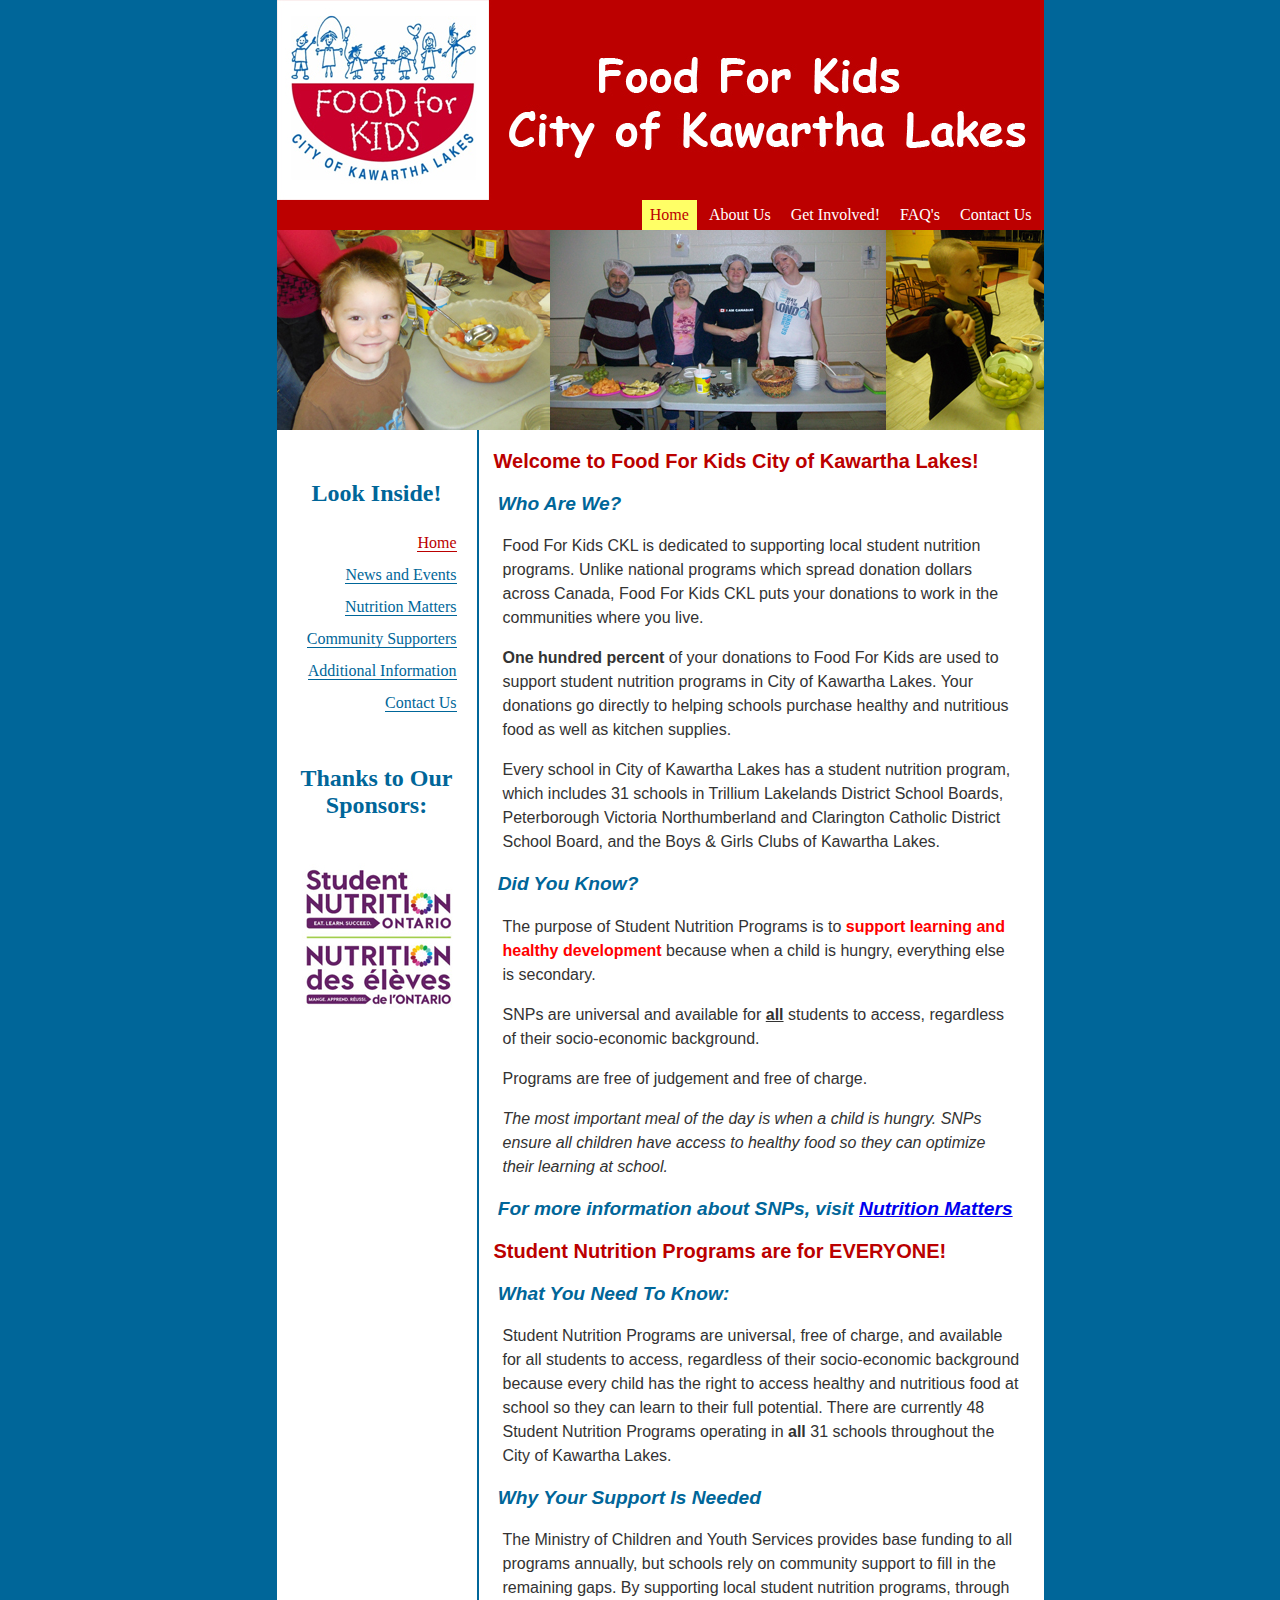
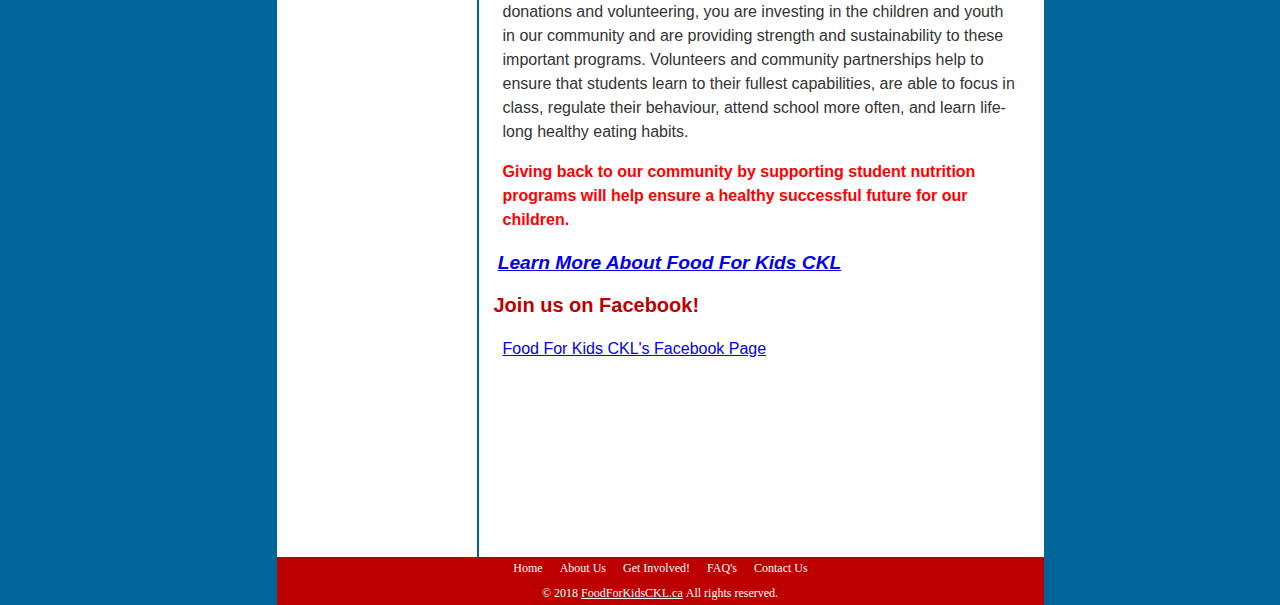
<file: index.html>
<!DOCTYPE html PUBLIC "-//W3C//DTD XHTML 1.0 Transitional//EN" "http://www.w3.org/TR/xhtml1/DTD/xhtml1-transitional.dtd">
<html xmlns="http://www.w3.org/1999/xhtml">
<head>
<meta http-equiv="Content-Type" content="text/html; charset=utf-8" />
<title>foodforkidsckl.ca</title>


<link href="main.css" rel="stylesheet" type="text/css" />

</head>

<body>
	<div id="container">
    <div id="FFKLogo"><img src="_images/Banner_767pxWide.jpg" alt="FoodForKidsLogo" width="767" height="200" /></div>
    
    <div id="nav">
    <ul>
    	<li><a href="ContactUs.htm">Contact Us</a></li> 
        <li><a href="FAQs.htm">FAQ's</a></li>
        <li><a href="HowToGetInvolved.htm">Get Involved!</a></li>
        <li><a href="AboutUs.htm">About Us</a></li>
    	<li><a href="index.html" class="current">Home</a></li>
        </ul>
</div>

<div id="pictures">

<SCRIPT LANGUAGE="Javascript"  type="text/javascript">  
// -->
                      function image() {  
};

image = new image();
number = 0;

// imageArray
					image[number++] = "<img src='_images/EatingKids_01.jpg' alt=' Reload page to see another image.' border='0' width='767' height='200'>"
					image[number++] = "<img src='_images/EatingKids_02.jpg' alt=' Reload page to see another image.' border='0' width='767' height='200'>"
					image[number++] = "<img src='_images/EatingKids_03.jpg' alt=' Reload page to see another image.' border='0' width='767' height='200'>"
					image[number++] = "<img src='_images/EatingKids_04.jpg' alt=' Reload page to see another image.' border='0' width='767' height='200'>"
					image[number++] = "<img src='_images/EatingKids_05.jpg' alt=' Reload page to see another image.' border='0' width='767' height='200'>"
					image[number++] = "<img src='_images/EatingKids_06.jpg' alt=' Reload page to see another image.' border='0' width='767' height='200'>"
					image[number++] = "<img src='_images/EatingKids_07.jpg' alt=' Reload page to see another image.' border='0' width='767' height='200'>"
					
// keep adding items here...

increment = Math.floor(Math.random() * number);

document.write(image[increment]);

// --></SCRIPT>
</div>

        <div id="sidebar" class="Index">
        	<h1>Look Inside!</h1>
            	<ul>
                	<li><a href="index.html" class="current">Home</a></li>
                    <li><a href="NewsEventsList.htm">News and Events</a></li>
                    <li><a href="NutritionMatters.htm">Nutrition Matters</a></li>
                    <li><a href="CommunitySupporters.htm">Community Supporters</a></li>
                    <li><a href="AdditionalInformation.htm">Additional Information</a></li>
                    <li><a href="ContactUs.htm">Contact Us</a></li>
				</ul>
                <br />
            <h2>Thanks to Our Sponsors:</h2>
            <div id="SponsorsLogos"><img src="_images/Sponsors_whitebackground.jpg" alt="FoodForKidsLogoSmall" width="200" height="200" /></div>
		</div><!--end#sidebar-->   

                                   
      <div id="mainContent" class="Index">
        <h1>Welcome to Food For Kids City of Kawartha Lakes!</h1>
            <h2>Who Are We?</h2>
            	<p>Food For Kids CKL is dedicated to supporting local student nutrition programs.  Unlike national programs which spread donation dollars across Canada, Food For Kids CKL puts your donations to work in the communities where you live.</p>  
                <p><b>One hundred percent</b> of your donations to Food For Kids are used to support student nutrition programs in City of Kawartha Lakes.  Your donations go directly to helping schools purchase healthy and nutritious food as well as kitchen supplies.</p>
                <p>Every school in City of Kawartha Lakes has a student nutrition program, which includes 31 schools in Trillium Lakelands District School Boards, Peterborough Victoria Northumberland and Clarington Catholic District School Board, and the Boys &amp; Girls Clubs of Kawartha Lakes.</p>
         
        	<h2>Did You Know?</h2>
            	<p>The purpose of Student Nutrition Programs is to <b><span style="color:red"> support learning and healthy development</span></b> because when a child is hungry, everything else is secondary.</p>
                <p>SNPs are universal and available for <b><u>all</u></b> students to access, regardless of their socio-economic background.</p>
                <p>Programs are free of judgement and free of charge.</p>
                <p><i>The most important meal of the day is when a child is hungry.  SNPs ensure all children have access to healthy food so they can optimize their learning at school.</i></p>
            <h2>For more information about SNPs, visit <a href="NutritionMatters.htm">Nutrition Matters</a></h2>
                
        	
            
        <h1>Student Nutrition Programs are for EVERYONE!</h1>
            <h2>What You Need To Know:</h2>
            	<p>Student Nutrition Programs are universal, free of charge, and available for all students to access, regardless of their socio-economic background because every child has the right to access healthy and nutritious food at school so they can learn to their full potential.  There are currently 48 Student Nutrition Programs operating in <strong>all</strong> 31 schools throughout the City of Kawartha Lakes.</p>  
          	<h2>Why Your Support Is Needed</h2>
       	<p>The Ministry of Children and Youth Services provides base funding to all programs annually, but schools rely on community support to fill in the remaining gaps.  By supporting local student nutrition programs, through donations and volunteering, you are investing in the children and youth in our community and are providing strength and sustainability to these important programs.  Volunteers and community partnerships help to ensure that students learn to their fullest capabilities, are able to focus in class, regulate their behaviour, attend school more often, and learn life-long healthy eating habits.
</p><p><strong><span style="color:red">Giving back to our community by supporting student nutrition programs will help ensure a healthy successful future for our children.</span></strong></p>  
  

<h2><a href="AboutUs.htm">Learn More About Food For Kids CKL</a></h2>
              
              <h1>Join us on Facebook!</h1>
              <p><a href="http://www.facebook.com/foodforkids.ckl" target="_blank">Food For Kids CKL's Facebook Page</a></p>
                <br />
                  <br />
                    <br />
                      <br />
                        <br />  <br />
                          <br />
                            <br />
                              <br />
           
     <br />


           
           
           
                                    
		</div>  <!--end#mainContent-->    
   
        <div id="footer">
        <ul>
            <li><a href="index.html" class="current">Home</a></li>
            <li><a href="AboutUs.htm">About Us</a></li>
            <li><a href="HowToGetInvolved.htm">Get Involved!</a></li>
            <li><a href="FAQs.htm">FAQ's</a></li>
            <li><a href="ContactUs.htm">Contact Us</a></li>   	 		
        </ul>
             
          	<br />&copy; 2018 <a style="color:#ffffff" href="foodforkidsckl.ca">FoodForKidsCKL.ca</a>&nbsp;All rights reserved.
	</div>
	</div>  <!-- end#container-->            
</body>
</html>
</file>
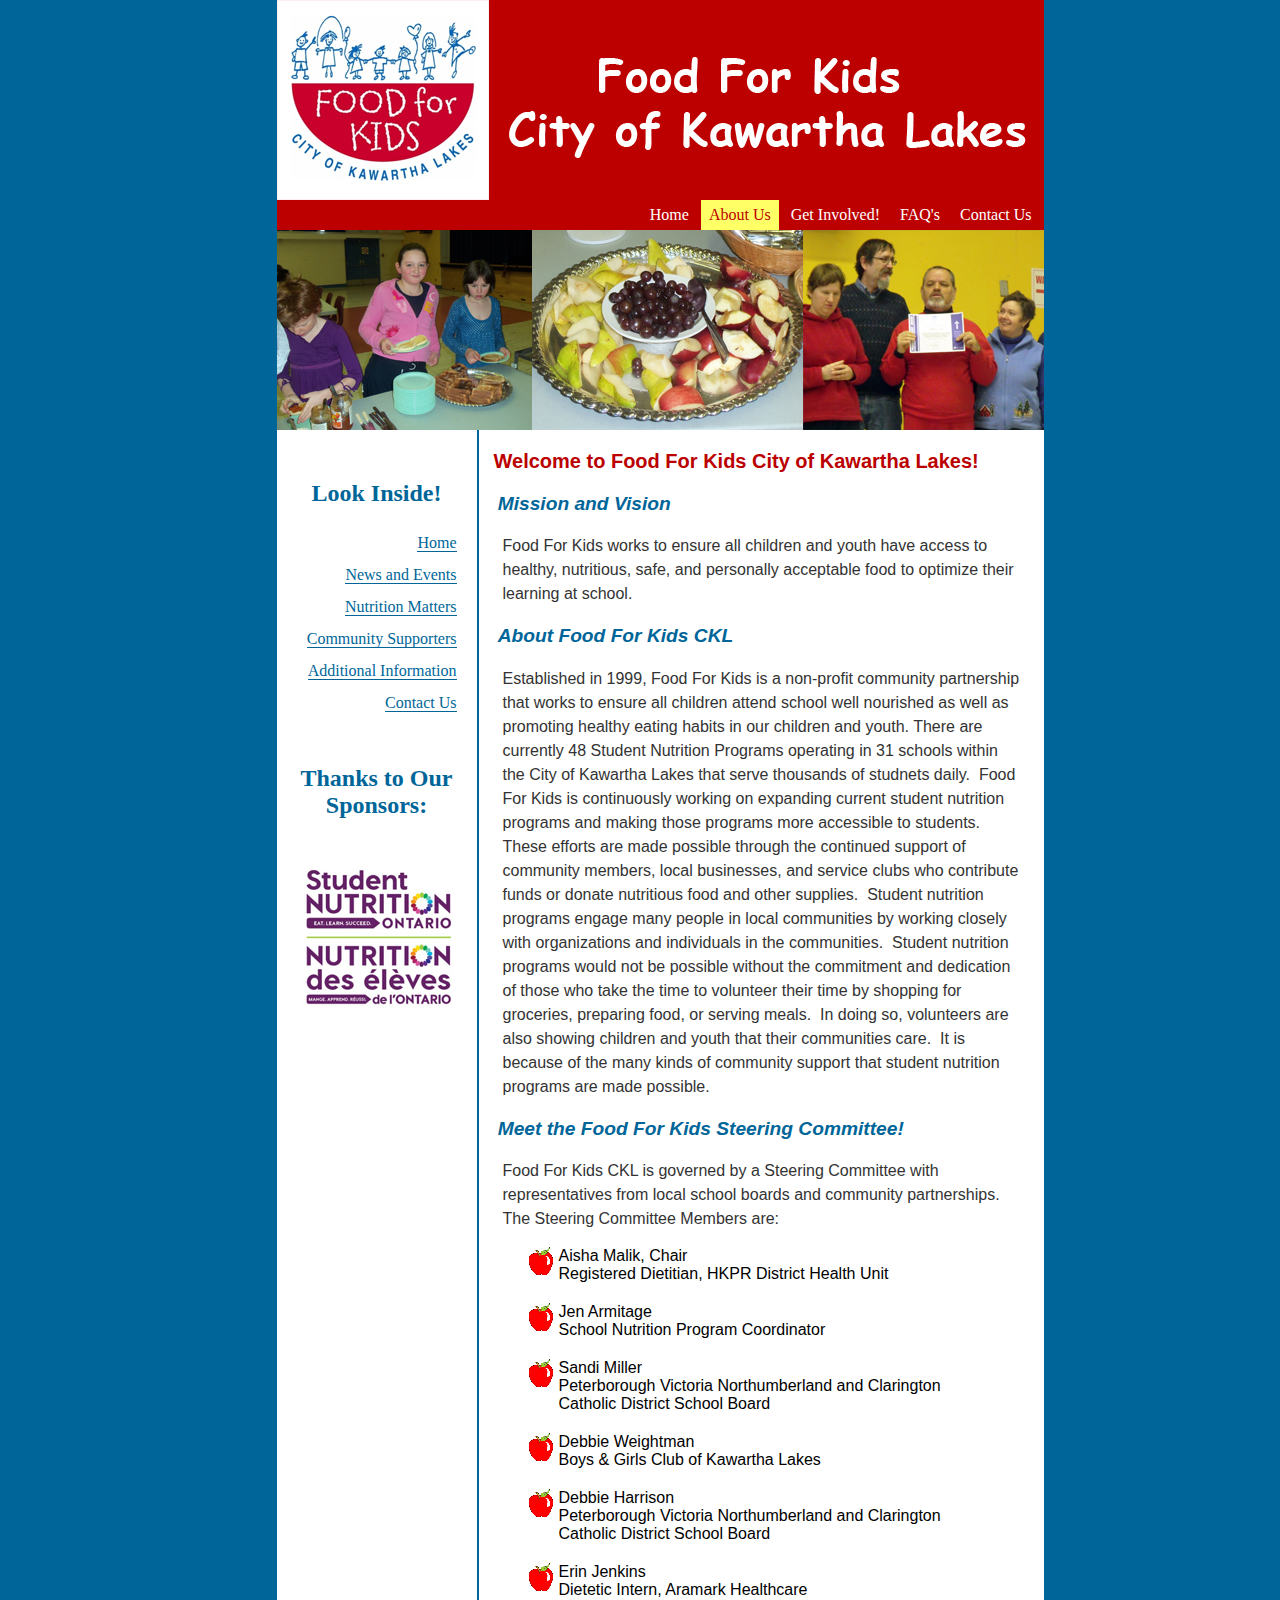
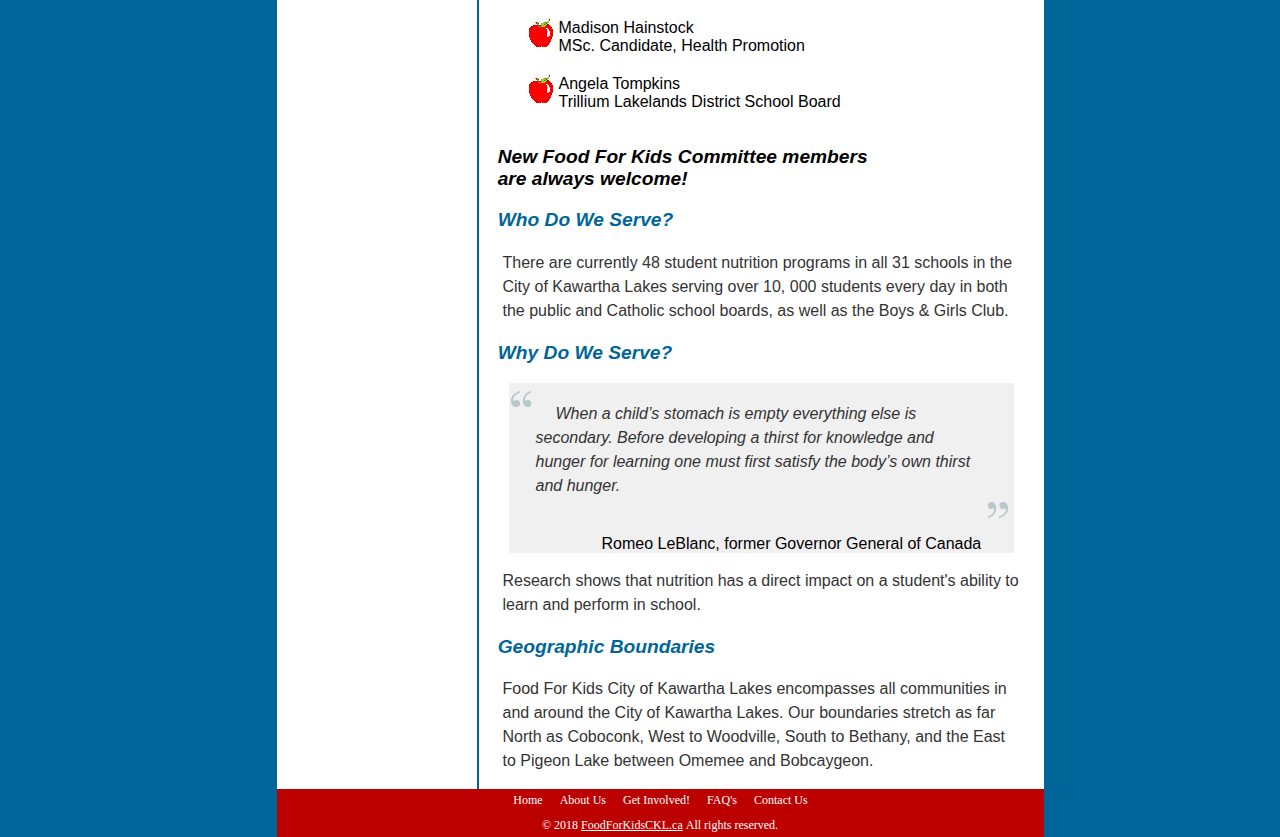
<file: AboutUs.htm>
﻿<!DOCTYPE html PUBLIC "-//W3C//DTD XHTML 1.0 Transitional//EN" "http://www.w3.org/TR/xhtml1/DTD/xhtml1-transitional.dtd">
<html xmlns="http://www.w3.org/1999/xhtml">
<head>
<meta http-equiv="Content-Type" content="text/html; charset=utf-8" />
<title>foodforkidsckl.ca</title>


<link href="main.css" rel="stylesheet" type="text/css" />

</head>

<body>
	<div id="container">
    <div id="FFKLogo"><img src="_images/Banner_767pxWide.jpg" alt="FoodForKidsLogo" width="767" height="200" /></div>
    
    <div id="nav">
    <ul>
    	<li><a href="ContactUs.htm">Contact Us</a></li> 
        <li><a href="FAQs.htm">FAQ's</a></li>
        <li><a href="HowToGetInvolved.htm">Get Involved!</a></li>
        <li><a href="AboutUs.htm" class="current">About Us</a></li>
    	<li><a href="index.html">Home</a></li>
        </ul>
</div>
<div id="pictures">

<SCRIPT LANGUAGE="Javascript"  type="text/javascript">  
// -->
                      function image() {  
};

image = new image();
number = 0;

// imageArray
					image[number++] = "<img src='_images/EatingKids_01.jpg' alt=' Reload page to see another image.' border='0' width='767' height='200'>"
					image[number++] = "<img src='_images/EatingKids_02.jpg' alt=' Reload page to see another image.' border='0' width='767' height='200'>"
					image[number++] = "<img src='_images/EatingKids_03.jpg' alt=' Reload page to see another image.' border='0' width='767' height='200'>"
					image[number++] = "<img src='_images/EatingKids_04.jpg' alt=' Reload page to see another image.' border='0' width='767' height='200'>"
					image[number++] = "<img src='_images/EatingKids_05.jpg' alt=' Reload page to see another image.' border='0' width='767' height='200'>"
					image[number++] = "<img src='_images/EatingKids_06.jpg' alt=' Reload page to see another image.' border='0' width='767' height='200'>"
					image[number++] = "<img src='_images/EatingKids_07.jpg' alt=' Reload page to see another image.' border='0' width='767' height='200'>"
					

// keep adding items here...

increment = Math.floor(Math.random() * number);

document.write(image[increment]);

// --></SCRIPT>
</div>

        <div id="sidebar" class="AboutUs">
        	<h1>Look Inside!</h1>
            	<ul>
                	<li><a href="index.html">Home</a></li>
                    <li><a href="NewsEventsList.htm">News and Events</a></li>
                    <li><a href="NutritionMatters.htm">Nutrition Matters</a></li>
                    <li><a href="CommunitySupporters.htm">Community Supporters</a></li>
                    <li><a href="AdditionalInformation.htm">Additional Information</a></li>
                    <li><a href="ContactUs.htm">Contact Us</a></li>
				</ul>
                <br />
            <h2>Thanks to Our Sponsors:</h2>
            <div id="SponsorsLogos"><img src="_images/Sponsors_whitebackground.jpg" alt="FoodForKidsLogoSmall" width="200" height="200" /></div>
		</div><!--end#sidebar-->                                                
        <div id="mainContent" class="AboutUs">
        	<h1>Welcome to Food For Kids City of Kawartha Lakes!</h1>
                        <h2>Mission and Vision</h2>
            <p>Food For Kids works to ensure all children and youth have access to healthy, nutritious, safe, and personally acceptable food to optimize their learning at school.</p>
            <h2>About Food For Kids CKL</h2>
            	<p>Established in 1999, Food For Kids is a non-profit community   partnership that works to ensure  all children attend school well   nourished as well as promoting healthy eating  habits in our children   and youth.  There are currently 48 Student Nutrition Programs operating in 31 schools within the City of Kawartha Lakes that serve thousands of studnets daily.  Food  For Kids is continuously working on expanding current   student nutrition  programs and making those programs more accessible to   students.  These efforts are made possible through the  continued   support of community  members, local businesses, and service clubs who   contribute funds or donate  nutritious food and other supplies.  Student   nutrition  programs engage many people in local communities by working   closely with  organizations and individuals in the communities.  Student   nutrition programs would not be  possible without the commitment and   dedication of those who take the time to  volunteer their time by   shopping for groceries, preparing food, or serving  meals.  In doing so,   volunteers are also  showing children and youth that their communities   care.  It is because of the many kinds of community  support that   student nutrition programs are made possible.</p>
            
            <h2>Meet the Food For Kids Steering Committee!</h2>
            <p>Food For Kids CKL is governed by a Steering Committee with representatives
from local school boards and community partnerships.  The Steering Committee Members are:</p>

		<div id="CommunityMembers"> <!-- Must Manually Change height in main.css-->
            <ul>
            	<li>Aisha Malik, Chair<br />Registered Dietitian, HKPR District Health Unit</li>
                <li>Jen Armitage<br />School Nutrition Program Coordinator</li>
                
                <li>Sandi Miller<br />Peterborough Victoria Northumberland and Clarington<br />Catholic District School Board</li>
                <li>Debbie Weightman<br />Boys &amp; Girls Club of Kawartha Lakes</li>
                <li>Debbie Harrison<br />Peterborough Victoria Northumberland and Clarington<br />Catholic District School Board</li>
                <li>Erin Jenkins<br />Dietetic Intern, Aramark Healthcare</li>
                <li>Madison Hainstock<br />MSc. Candidate, Health Promotion</li>
		<li>Angela Tompkins<br />Trillium Lakelands District School Board</li>
            </ul>
       	 </div>
         	<h3>New Food For Kids Committee members <br />are always welcome!</h3>
           
            <h2>Who Do We Serve?</h2>
    			<p>There are currently 48 student nutrition programs in all 31 schools in the City of Kawartha Lakes serving over 10, 000 students  every day in both the public and Catholic school boards, as well as the Boys  &amp; Girls Club.</p>
            <h2>Why Do We Serve?</h2>
                <blockquote>
      				<p>When a child&rsquo;s stomach is empty everything else   is  secondary. Before developing a thirst for knowledge and hunger for   learning one  must first satisfy the body&rsquo;s own thirst and hunger.</p>
                    <ref>Romeo LeBlanc,  former Governor General of Canada</ref>
    </blockquote>
            <p>Research shows   that  nutrition has a direct impact on a student's ability to learn and   perform in  school.</p>


            <h2>Geographic Boundaries</h2>
            <p>Food For Kids City of Kawartha Lakes encompasses all communities in and around the City of Kawartha Lakes.  Our boundaries stretch as far North as Coboconk, West to Woodville, South to Bethany, and the East to Pigeon Lake between Omemee and Bobcaygeon.</p>
		</div>  <!--end#mainContent-->       
        <div id="footer">
        <ul>
            <li><a href="index.html" class="current">Home</a></li>
            <li><a href="AboutUs.htm">About Us</a></li>
            <li><a href="HowToGetInvolved.htm">Get Involved!</a></li>
            <li><a href="FAQs.htm">FAQ's</a></li>
            <li><a href="ContactUs.htm">Contact Us</a></li>   	 		
        </ul>
             
          	<br />&copy; 2018 <a style="color:#ffffff" href="foodforkidsckl.ca">FoodForKidsCKL.ca</a>&nbsp;All rights reserved.
	
	</div>  <!-- end#container-->            
</body>
</html>
</file>
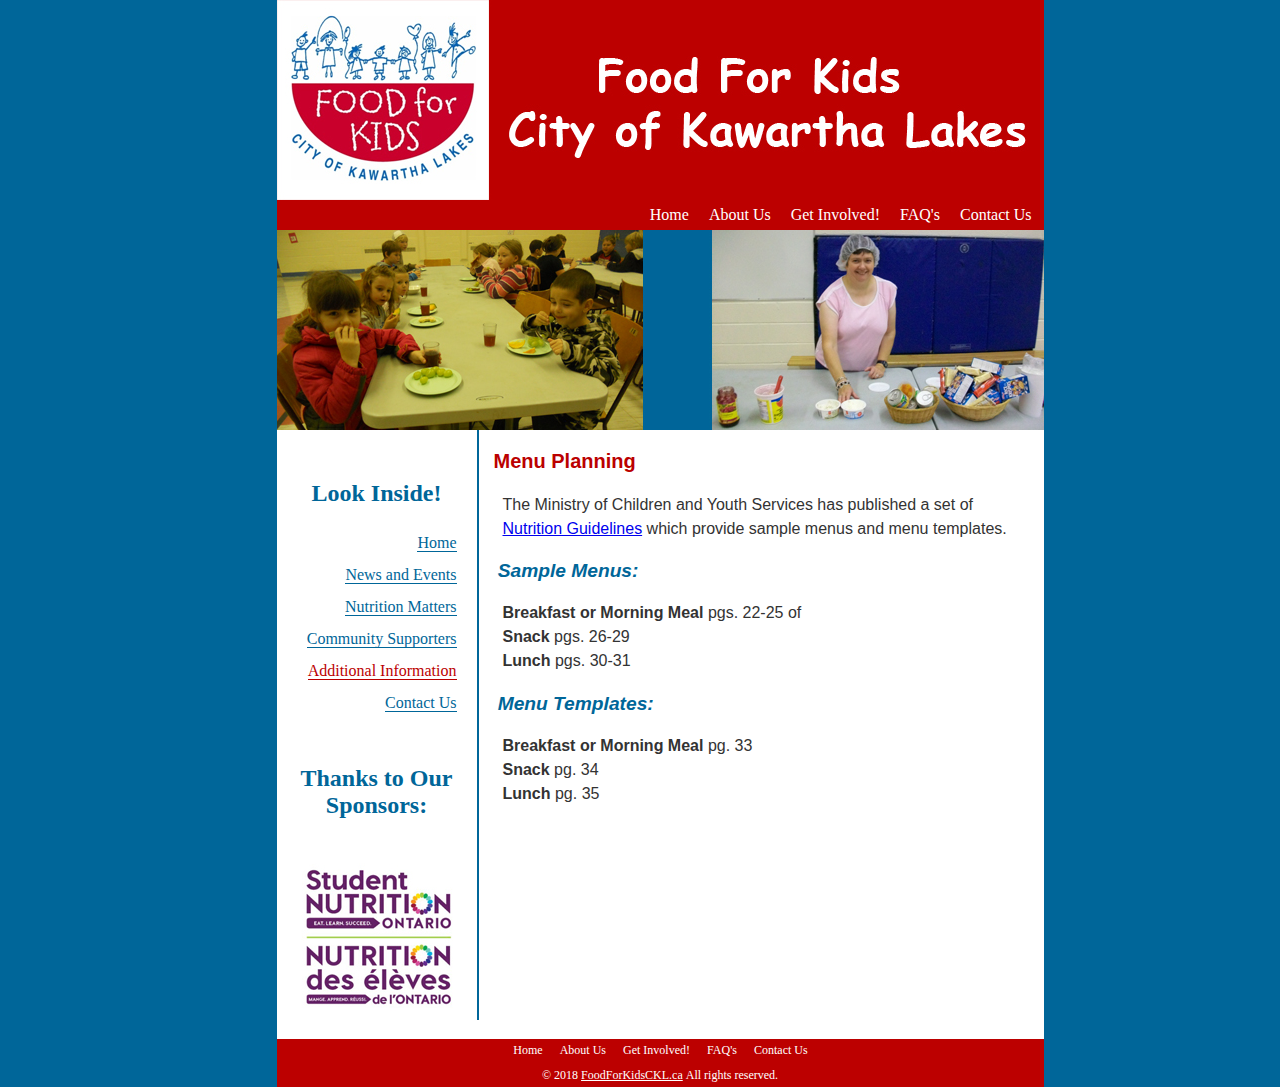
<file: AdditionalInformation.htm>
<!DOCTYPE html PUBLIC "-//W3C//DTD XHTML 1.0 Transitional//EN" "http://www.w3.org/TR/xhtml1/DTD/xhtml1-transitional.dtd">
<html xmlns="http://www.w3.org/1999/xhtml">
<head>
<meta http-equiv="Content-Type" content="text/html; charset=utf-8" />
<title>foodforkidsckl.ca</title>


<link href="main.css" rel="stylesheet" type="text/css" />

</head>

<body>
	<div id="container">
    <div id="FFKLogo"><img src="_images/Banner_767pxWide.jpg" alt="FoodForKidsLogo" width="767" height="200" /></div>
    
    <div id="nav">
    <ul>
    	<li><a href="ContactUs.htm">Contact Us</a></li> 
        <li><a href="FAQs.htm">FAQ's</a></li>
        <li><a href="HowToGetInvolved.htm">Get Involved!</a></li>
        <li><a href="AboutUs.htm">About Us</a></li>
    	<li><a href="index.html">Home</a></li>
        </ul>
</div>
<div id="pictures">

<SCRIPT LANGUAGE="Javascript"  type="text/javascript">  
// -->
                      function image() {  
};

image = new image();
number = 0;

// imageArray
					image[number++] = "<img src='_images/EatingKids_01.jpg' alt=' Reload page to see another image.' border='0' width='767' height='200'>"
					image[number++] = "<img src='_images/EatingKids_02.jpg' alt=' Reload page to see another image.' border='0' width='767' height='200'>"
					image[number++] = "<img src='_images/EatingKids_03.jpg' alt=' Reload page to see another image.' border='0' width='767' height='200'>"
					image[number++] = "<img src='_images/EatingKids_04.jpg' alt=' Reload page to see another image.' border='0' width='767' height='200'>"
					image[number++] = "<img src='_images/EatingKids_05.jpg' alt=' Reload page to see another image.' border='0' width='767' height='200'>"
					image[number++] = "<img src='_images/EatingKids_06.jpg' alt=' Reload page to see another image.' border='0' width='767' height='200'>"
					image[number++] = "<img src='_images/EatingKids_07.jpg' alt=' Reload page to see another image.' border='0' width='767' height='200'>"
					
// keep adding items here...

increment = Math.floor(Math.random() * number);

document.write(image[increment]);

// --></SCRIPT>
</div>

        <div id="sidebar" class="AdditionalInformation">
        	<h1>Look Inside!</h1>
            	<ul>
                	<li><a href="index.html">Home</a></li>
                    <li><a href="NewsEventsList.htm">News and Events</a></li>
                    <li><a href="NutritionMatters.htm">Nutrition Matters</a></li>
                    <li><a href="CommunitySupporters.htm">Community Supporters</a></li>
                    <li><a href="AdditionalInformation.htm" class="current">Additional Information</a></li>
                    <li><a href="ContactUs.htm">Contact Us</a></li>
				</ul>
                <br />
            <h2>Thanks to Our Sponsors:</h2>
            <div id="SponsorsLogos"><img src="_images/Sponsors_whitebackground.jpg" alt="FoodForKidsLogoSmall" width="200" height="200" /></div>
		</div><!--end#sidebar-->   

                                   
        <div id="mainContent" class="AdditionalInformation">
      <h1>Menu Planning</h1>
      <p>The Ministry of Children and Youth Services has published a set of <a href="http://www.studentnutritionprogram.ca/Nutrition_Guidelines.pdf" title="Ministry of Children and Youth Services Nutrition Guidelines" target="_blank">Nutrition Guidelines</a> which provide sample menus and menu templates.
      <h2><strong>Sample Menus:</strong></h2>
      <p>
        <strong>Breakfast  or Morning Meal </strong>pgs. 22-25 of <br />
        <strong>Snack</strong> pgs. 26-29<br />
      <strong>Lunch</strong> pgs. 30-31</p>
      <h2><strong>Menu  Templates:</strong></h2>
      <p>
        <strong>Breakfast  or Morning Meal </strong>pg. 33<br />
        <strong>Snack</strong> pg. 34<br />
      <strong>Lunch</strong> pg. 35</p>
    <br />
                                                <br />
                                                <br />
                                                    <br />
                                                                                                <br />
                                                <br />
                                                    <br />
                                                                                                <br />
                                                                                                <br />
                                                                                                <br />

                                                    <br />
            
		</div>  <!--end#mainContent-->    
   
        <div id="footer">
        <ul>
            <li><a href="index.html">Home</a></li>
            <li><a href="AboutUs.htm">About Us</a></li>
            <li><a href="HowToGetInvolved.htm">Get Involved!</a></li>
            <li><a href="FAQs.htm">FAQ's</a></li>
            <li><a href="ContactUs.htm">Contact Us</a></li>   	 		
        </ul>
             
          	<br />&copy; 2018 <a style="color:#ffffff" href="foodforkidsckl.ca">FoodForKidsCKL.ca</a>&nbsp;All rights reserved.
	
	</div>  <!-- end#container-->            
</body>
</html>
</file>
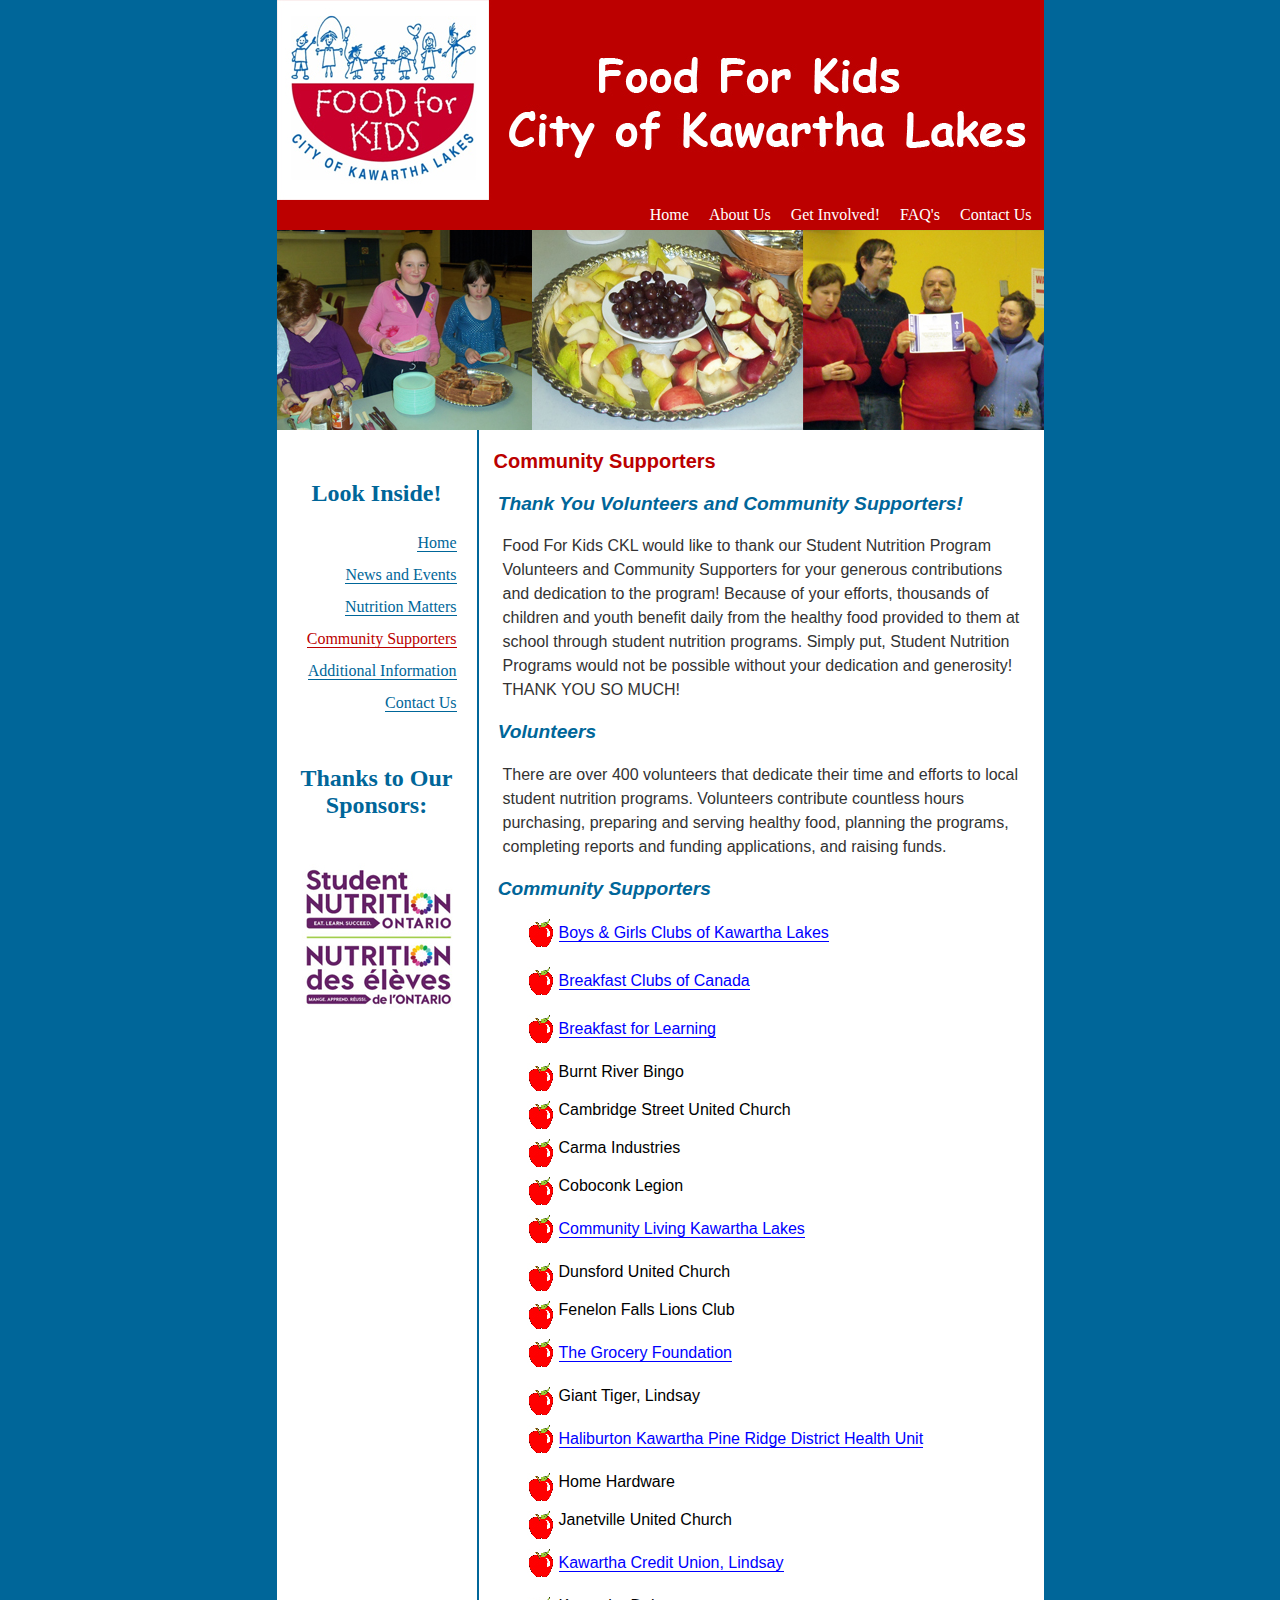
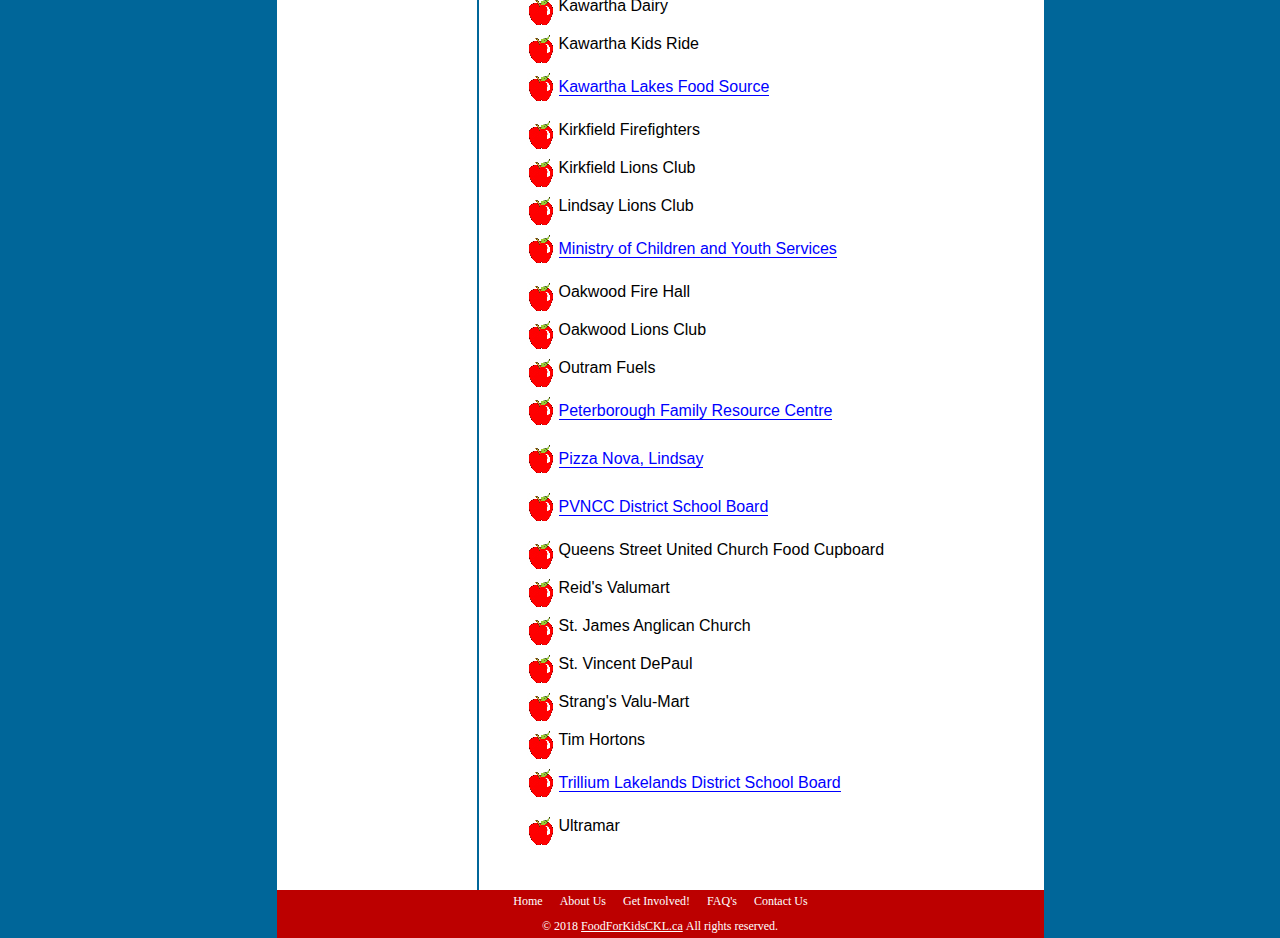
<file: CommunitySupporters.htm>
<!DOCTYPE html PUBLIC "-//W3C//DTD XHTML 1.0 Transitional//EN" "http://www.w3.org/TR/xhtml1/DTD/xhtml1-transitional.dtd">
<html xmlns="http://www.w3.org/1999/xhtml">
<head>
<meta http-equiv="Content-Type" content="text/html; charset=utf-8" />
<title>foodforkidsckl.ca</title>


<link href="main.css" rel="stylesheet" type="text/css" />

</head>

<body>
	<div id="container">
    <div id="FFKLogo"><img src="_images/Banner_767pxWide.jpg" alt="FoodForKidsLogo" width="767" height="200" /></div>
    
    <div id="nav">
    <ul>
    	<li><a href="ContactUs.htm">Contact Us</a></li> 
        <li><a href="FAQs.htm">FAQ's</a></li>
        <li><a href="HowToGetInvolved.htm">Get Involved!</a></li>
        <li><a href="AboutUs.htm">About Us</a></li>
    	<li><a href="index.html">Home</a></li>
        </ul>
</div>
<div id="pictures">

<SCRIPT LANGUAGE="Javascript"  type="text/javascript">  
// -->
                      function image() {  
};

image = new image();
number = 0;

// imageArray
					image[number++] = "<img src='_images/EatingKids_01.jpg' alt=' Reload page to see another image.' border='0' width='767' height='200'>"
					image[number++] = "<img src='_images/EatingKids_02.jpg' alt=' Reload page to see another image.' border='0' width='767' height='200'>"
					image[number++] = "<img src='_images/EatingKids_03.jpg' alt=' Reload page to see another image.' border='0' width='767' height='200'>"
					image[number++] = "<img src='_images/EatingKids_04.jpg' alt=' Reload page to see another image.' border='0' width='767' height='200'>"
					image[number++] = "<img src='_images/EatingKids_05.jpg' alt=' Reload page to see another image.' border='0' width='767' height='200'>"
					image[number++] = "<img src='_images/EatingKids_06.jpg' alt=' Reload page to see another image.' border='0' width='767' height='200'>"
					image[number++] = "<img src='_images/EatingKids_07.jpg' alt=' Reload page to see another image.' border='0' width='767' height='200'>"
					
// keep adding items here...

increment = Math.floor(Math.random() * number);

document.write(image[increment]);

// --></SCRIPT>
</div>

        <div id="sidebar" class="CommunitySupporters">
        	<h1>Look Inside!</h1>
            	<ul>
                	<li><a href="index.html">Home</a></li>
                    <li><a href="NewsEventsList.htm">News and Events</a></li>
                    <li><a href="NutritionMatters.htm">Nutrition Matters</a></li>
                    <li><a href="CommunitySupporters.htm" class="current">Community Supporters</a></li>
                    <li><a href="AdditionalInformation.htm">Additional Information</a></li>
                    <li><a href="ContactUs.htm">Contact Us</a></li>
				</ul>
                <br />
            <h2>Thanks to Our Sponsors:</h2>
            <div id="SponsorsLogos"><img src="_images/Sponsors_whitebackground.jpg" alt="FoodForKidsLogoSmall" width="200" height="200" /></div>
		</div><!--end#sidebar-->   

                                   
        <div id="mainContent" class="CommunitySupporters">
        	<h1>Community Supporters</h1>
            <h2>Thank You Volunteers and Community Supporters!</h2>
            <p>Food For Kids CKL would like to thank our Student Nutrition Program Volunteers and Community Supporters for your generous contributions and dedication to the program! Because of your efforts, thousands of children and youth benefit daily from the healthy food provided to them at school through student nutrition programs. Simply put, Student Nutrition Programs would not be possible without your dedication and generosity! THANK YOU SO MUCH!</p>
            <h2>Volunteers</h2>
            <p>There are over 400 volunteers that dedicate their time and efforts to local student nutrition programs. Volunteers contribute countless hours purchasing, preparing and serving healthy food, planning the programs, completing reports and funding applications, and raising funds. </p>
            <h2>Community Supporters</h2>
     		
            <ul>
            	<li><a href="http://www.bgckl.com" target="_blank">Boys &amp; Girls Clubs of Kawartha Lakes</a></li>
                <li><a href="http://www.breakfastclubcanada.org/" target="_blank">Breakfast Clubs of Canada</a></li>
                <li><a href="http://www.breakfastforlearning.ca/" target="_blank">Breakfast for Learning</a></li>
                <li>Burnt River Bingo</li>
                <li>Cambridge Street United Church</li>
                <li>Carma Industries</li>
                <li>Coboconk Legion</li>
                <li><a href="http://www.communitylivingkl.ca/" target="_blank">Community Living Kawartha Lakes</a></li>
                <li>Dunsford United Church</li>
                <li>Fenelon Falls Lions Club</li>
                <li><a href="http://groceryfoundation.com/" target="_blank">The Grocery Foundation</a></li>
                <li>Giant Tiger, Lindsay</li>
                <li><a href="http://www.hkpr.on.ca/default.aspx" target="_blank">Haliburton Kawartha Pine Ridge District Health Unit</a></li>
                <li>Home Hardware</li>
                <li>Janetville United Church</li>
                <li><a href="https://www.kawarthacu.com/Personal/" target="_blank">Kawartha Credit Union, Lindsay</a></li>
                <li>Kawartha Dairy</li>
                <li>Kawartha Kids Ride</li>
                <li><a href="http://kawarthalakesfoodsource.com/" target="_blank">Kawartha Lakes Food Source</a></li>
                <li>Kirkfield Firefighters</li>
                <li>Kirkfield Lions Club</li>
                <li>Lindsay Lions Club</li>
                <li><a href="http://www.children.gov.on.ca/" target="_blank">Ministry of Children and Youth Services</a></li>
                <li>Oakwood Fire Hall</li>
                <li>Oakwood Lions Club</li>
                <li>Outram Fuels</li>
                <li><a href="http://www.pfrc.ca/" target="_blank">Peterborough Family Resource Centre</a></li>
                <li><a href="http://www.pizzanova.com/locations/lindsay.html" target="_blank">Pizza Nova, Lindsay</a></li>
               
                <li><a href="http://www.pvnccdsb.on.ca/en/" target="_blank">PVNCC District School Board</a></li>
                <li>Queens Street United Church Food Cupboard</li>
                <li>Reid's Valumart</li>
                <li>St. James Anglican Church</li>
                <li>St. Vincent DePaul</li>
                <li>Strang's Valu-Mart</li>
                <li>Tim Hortons</li>
                <li><a href="http://tldsb.ca/" target="_blank">Trillium Lakelands District School Board</a></li>
                <li>Ultramar</li>
            </ul>
            	
		</div>  <!--end#mainContent-->    
   
        <div id="footer">
        <ul>
            <li><a href="index.html">Home</a></li>
            <li><a href="AboutUs.htm">About Us</a></li>
            <li><a href="HowToGetInvolved.htm">Get Involved!</a></li>
            <li><a href="FAQs.htm">FAQ's</a></li>
            <li><a href="ContactUs.htm">Contact Us</a></li>   	 		
        </ul>
             
          	<br />&copy; 2018 <a style="color:#ffffff" href="foodforkidsckl.ca">FoodForKidsCKL.ca</a>&nbsp;All rights reserved.
	
	</div>  <!-- end#container-->            
</body>
</html>
</file>
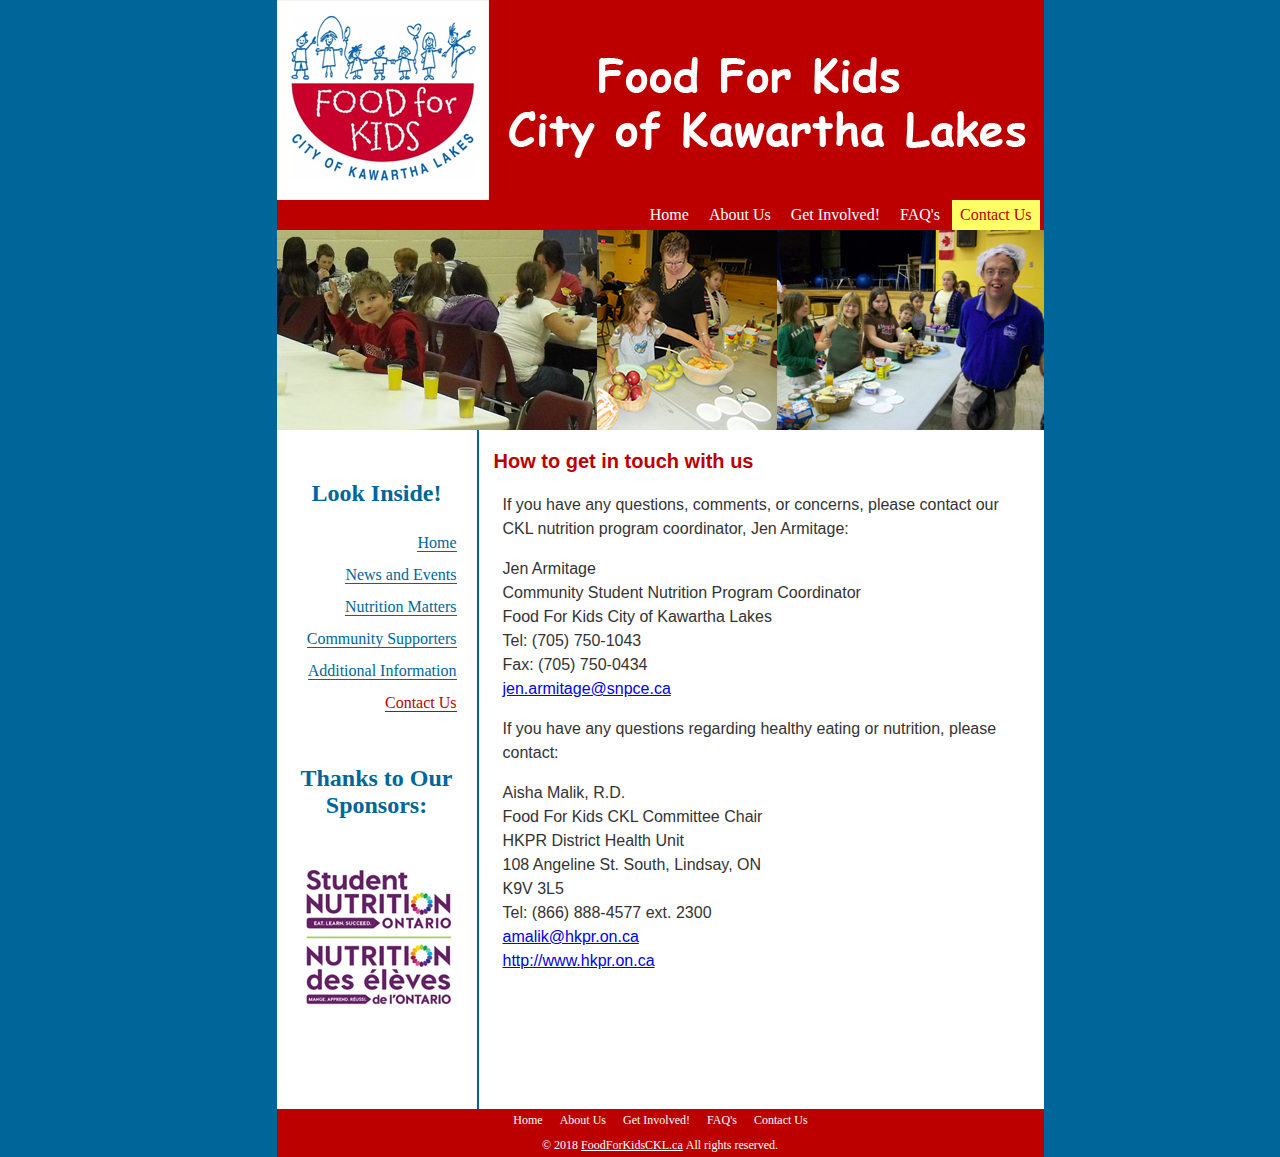
<file: ContactUs.htm>
<!DOCTYPE html PUBLIC "-//W3C//DTD XHTML 1.0 Transitional//EN" "http://www.w3.org/TR/xhtml1/DTD/xhtml1-transitional.dtd">
<html xmlns="http://www.w3.org/1999/xhtml">
<head>
<meta http-equiv="Content-Type" content="text/html; charset=utf-8" />
<title>foodforkidsckl.ca</title>


<link href="main.css" rel="stylesheet" type="text/css" />

</head>

<body>
	<div id="container">
    <div id="FFKLogo"><img src="_images/Banner_767pxWide.jpg" alt="FoodForKidsLogo" width="767" height="200" /></div>
    
    <div id="nav">
    <ul>
    	<li><a href="ContactUs.htm"class="current">Contact Us</a></li> 
        <li><a href="FAQs.htm">FAQ's</a></li>
        <li><a href="HowToGetInvolved.htm">Get Involved!</a></li>
        <li><a href="AboutUs.htm">About Us</a></li>
    	<li><a href="index.html">Home</a></li>
        </ul>
</div>
<div id="pictures">

<SCRIPT LANGUAGE="Javascript"  type="text/javascript">  
// -->
                      function image() {  
};

image = new image();
number = 0;

// imageArray
					image[number++] = "<img src='_images/EatingKids_01.jpg' alt=' Reload page to see another image.' border='0' width='767' height='200'>"
					image[number++] = "<img src='_images/EatingKids_02.jpg' alt=' Reload page to see another image.' border='0' width='767' height='200'>"
					image[number++] = "<img src='_images/EatingKids_03.jpg' alt=' Reload page to see another image.' border='0' width='767' height='200'>"
					image[number++] = "<img src='_images/EatingKids_04.jpg' alt=' Reload page to see another image.' border='0' width='767' height='200'>"
					image[number++] = "<img src='_images/EatingKids_05.jpg' alt=' Reload page to see another image.' border='0' width='767' height='200'>"
					image[number++] = "<img src='_images/EatingKids_06.jpg' alt=' Reload page to see another image.' border='0' width='767' height='200'>"
					image[number++] = "<img src='_images/EatingKids_07.jpg' alt=' Reload page to see another image.' border='0' width='767' height='200'>"
					

// keep adding items here...

increment = Math.floor(Math.random() * number);

document.write(image[increment]);

// --></SCRIPT>
</div>

        <div id="sidebar" class="ContactUs">
        	<h1>Look Inside!</h1>
            	<ul>
                	<li><a href="index.html">Home</a></li>
                    <li><a href="NewsEventsList.htm">News and Events</a></li>
                    <li><a href="NutritionMatters.htm">Nutrition Matters</a></li>
                    <li><a href="CommunitySupporters.htm">Community Supporters</a></li>
                    <li><a href="AdditionalInformation.htm">Additional Information</a></li>
                    <li><a href="ContactUs.htm" class="current">Contact Us</a></li>
				</ul>
                <br />
            <h2>Thanks to Our Sponsors:</h2>
            <div id="SponsorsLogos"><img src="_images/Sponsors_whitebackground.jpg" alt="FoodForKidsLogoSmall" width="200" height="200" /></div>
		</div><!--end#sidebar-->   

                                   
        <div id="mainContent" class="ContactUs">
        	<h1>How to get in touch with us</h1>
    <p>If you have any questions, comments, or concerns, please contact our CKL nutrition program coordinator, Jen Armitage:</p>
     <p>Jen  Armitage<br />
    Community  Student Nutrition Program Coordinator<br />
    Food  For Kids City of Kawartha Lakes<br />
    Tel:  (705) 750-1043<br />
    Fax:  (705) 750-0434<br />
    <a href="mailto:jen.armitage@snpce.ca">jen.armitage@snpce.ca</a></p>
   
        <p>If you have any questions regarding healthy eating or nutrition, please contact:</p>
     <p>Aisha Malik, R.D.<br />
    Food For Kids CKL Committee Chair<br />
    HKPR District Health Unit<br />
    108 Angeline St. South, Lindsay, ON<br />
    K9V 3L5<br />
    Tel: (866) 888-4577 ext. 2300<br />
    <a href="mailto:amalik@hkpr.on.ca">amalik@hkpr.on.ca<a><br />
    <a href="http://www.hkpr.on.ca/" target="_blank">http://www.hkpr.on.ca</a>
    <br />
        <br />
        <br />
            <br />
                <br />
                    <br />

            
		</div>  <!--end#mainContent-->    
   
        <div id="footer">
        <ul>
            <li><a href="index.html" class="current">Home</a></li>
            <li><a href="AboutUs.htm">About Us</a></li>
            <li><a href="HowToGetInvolved.htm">Get Involved!</a></li>
            <li><a href="FAQs.htm">FAQ's</a></li>
            <li><a href="ContactUs.htm">Contact Us</a></li>   	 		
        </ul>
             
          	<br />&copy; 2018 <a style="color:#ffffff" href="foodforkidsckl.ca">FoodForKidsCKL.ca</a>&nbsp;All rights reserved.
	
	</div>  <!-- end#container-->            
</body>
</html>
</file>
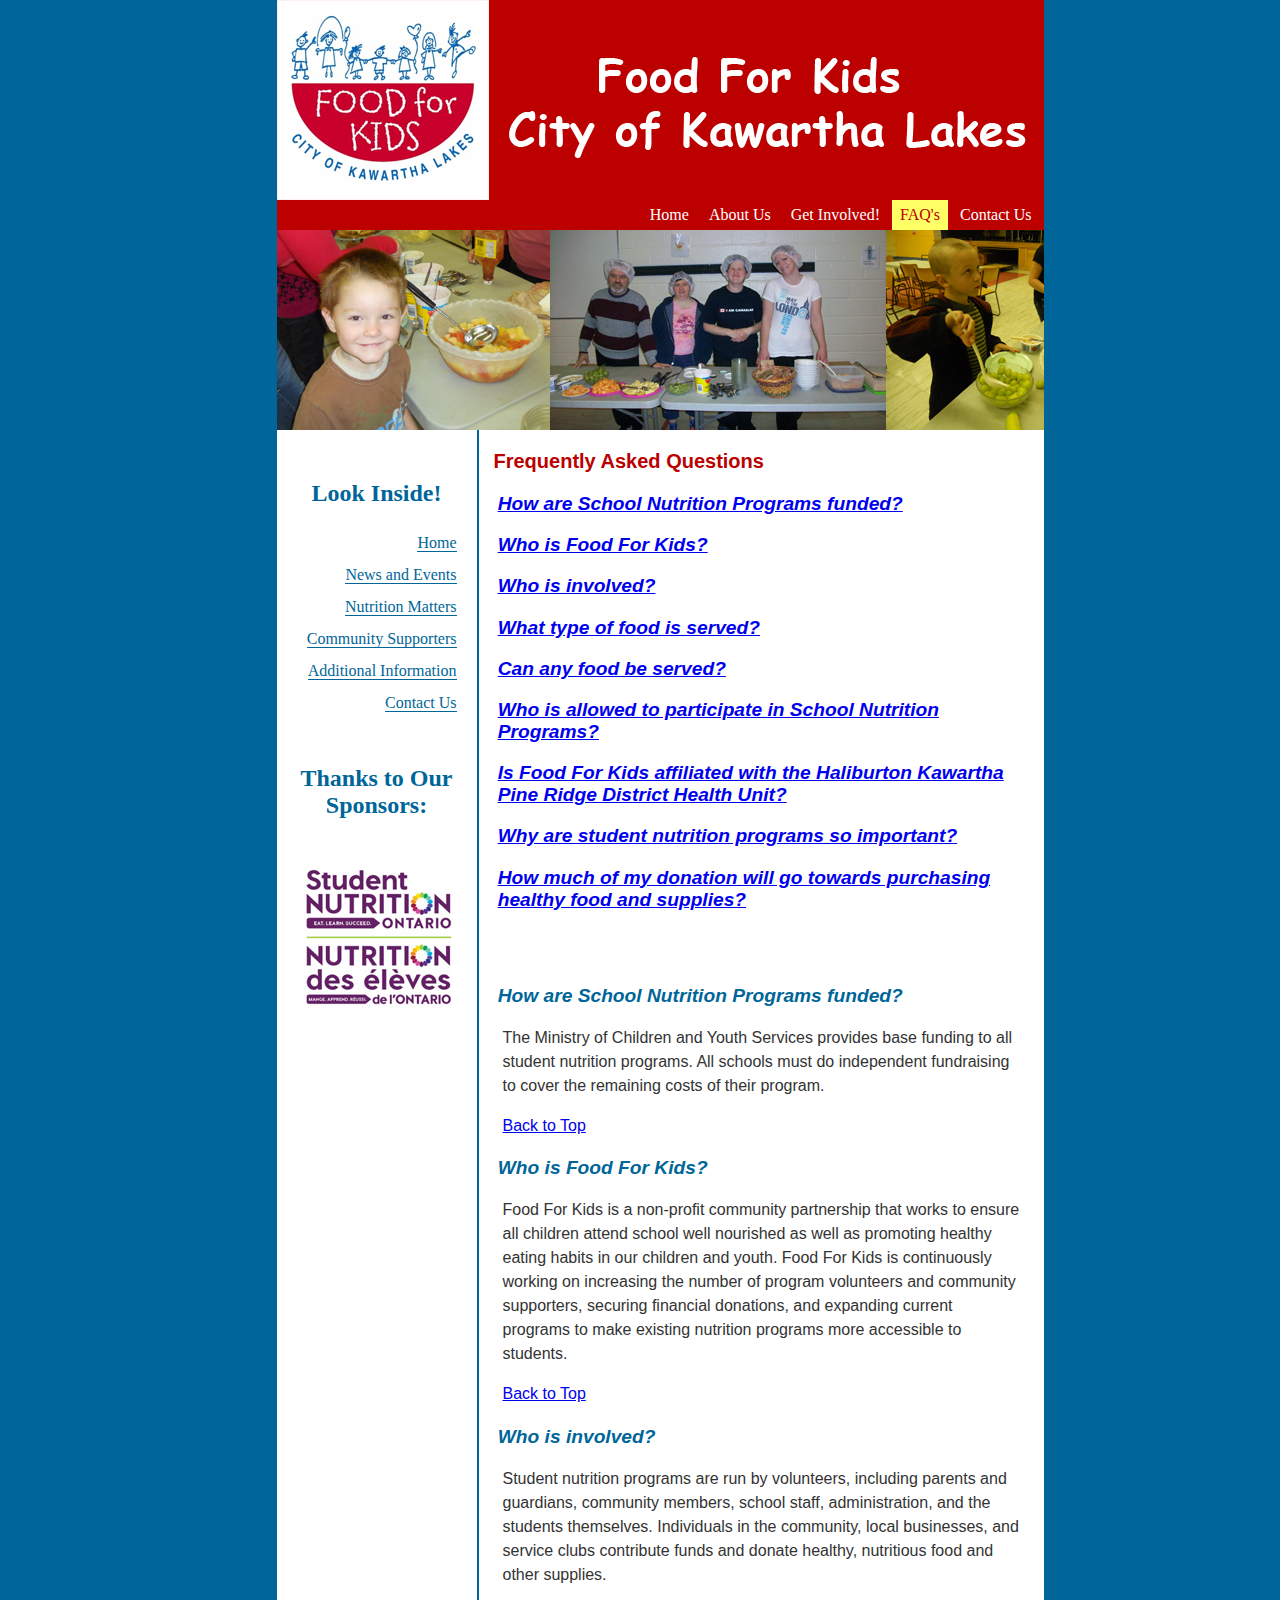
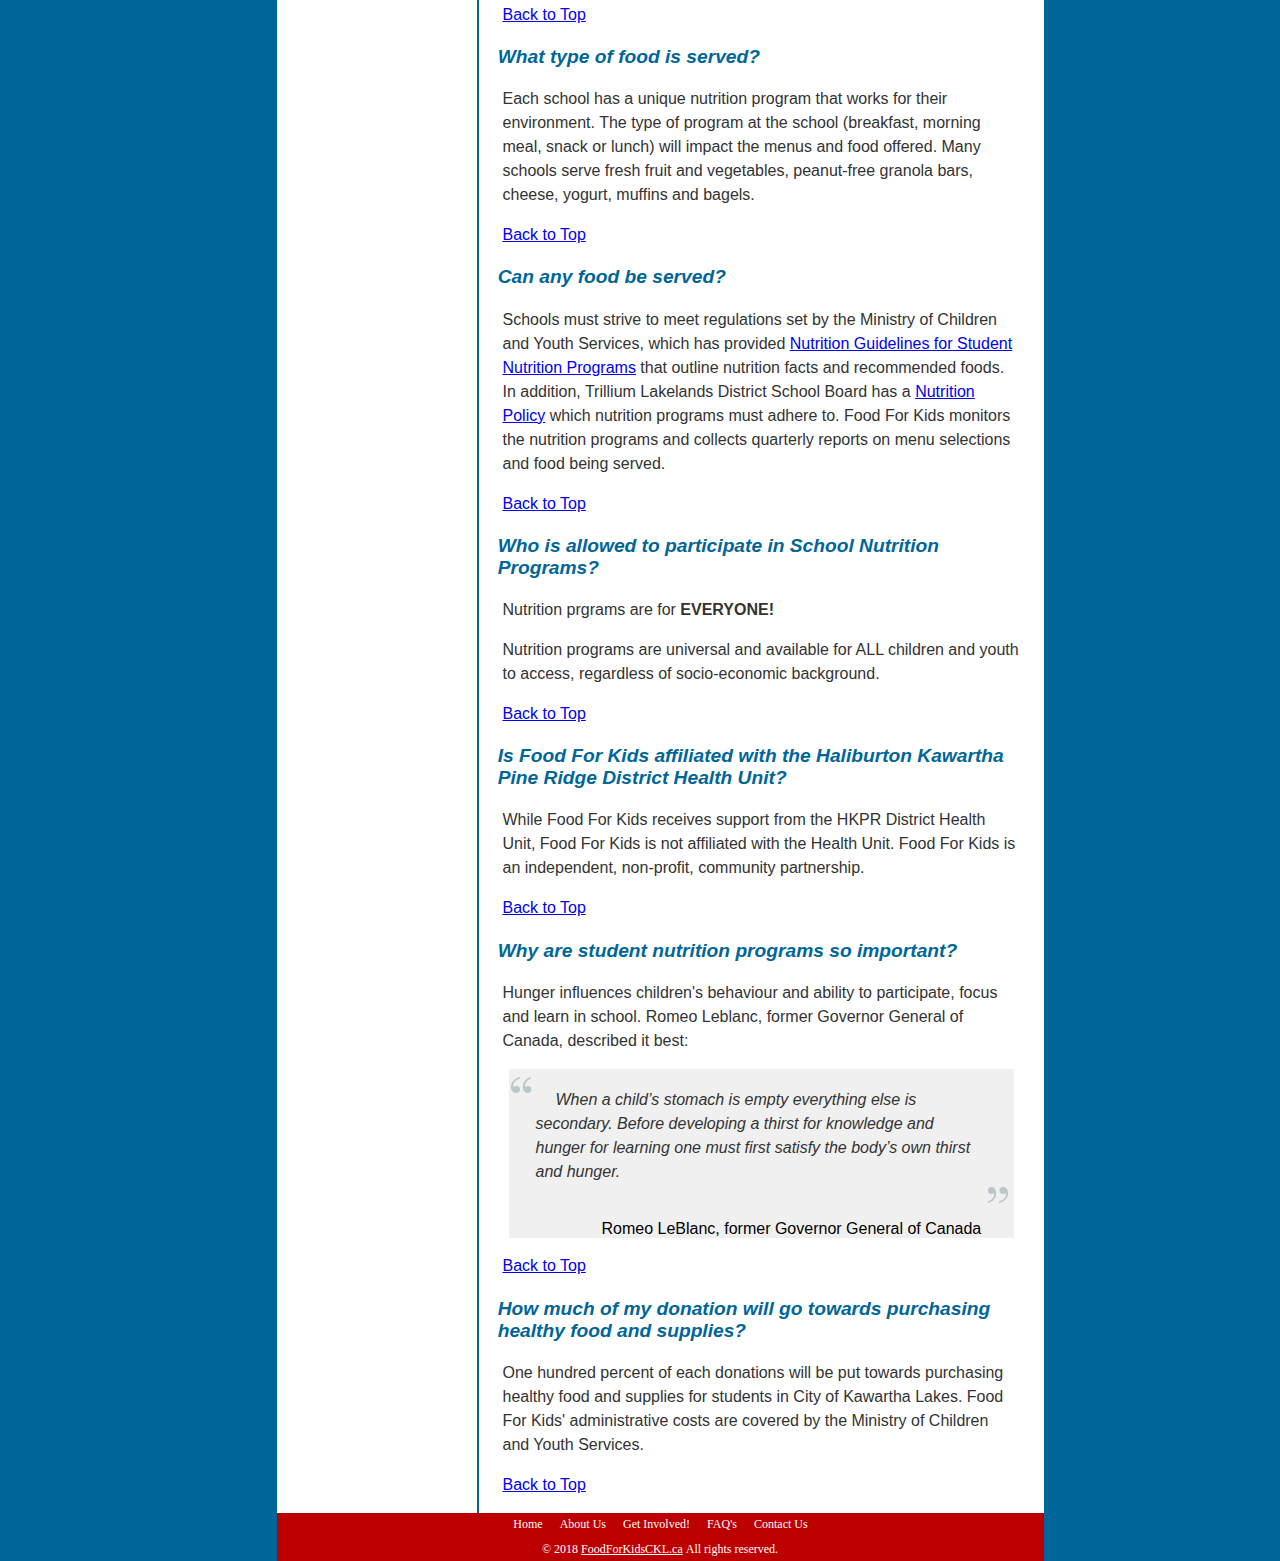
<file: FAQs.htm>
<!DOCTYPE html PUBLIC "-//W3C//DTD XHTML 1.0 Transitional//EN" "http://www.w3.org/TR/xhtml1/DTD/xhtml1-transitional.dtd">
<html xmlns="http://www.w3.org/1999/xhtml">
<head>
<meta http-equiv="Content-Type" content="text/html; charset=utf-8" />
<title>foodforkidsckl.ca</title>


<link href="main.css" rel="stylesheet" type="text/css" />

</head>

<body>
<a name="Top" id="Top"></a>
	<div id="container">
    <div id="FFKLogo"><img src="_images/Banner_767pxWide.jpg" alt="FoodForKidsLogo" width="767" height="200" /></div>
    
    <div id="nav">
    <ul>
    	<li><a href="ContactUs.htm">Contact Us</a></li> 
        <li><a href="FAQs.htm" class="current">FAQ's</a></li>
        <li><a href="HowToGetInvolved.htm">Get Involved!</a></li>
        <li><a href="AboutUs.htm">About Us</a></li>
    	<li><a href="index.html">Home</a></li>
        </ul>
</div>
<div id="pictures">

<SCRIPT LANGUAGE="Javascript"  type="text/javascript">  
// -->
                      function image() {  
};

image = new image();
number = 0;

// imageArray
					image[number++] = "<img src='_images/EatingKids_01.jpg' alt=' Reload page to see another image.' border='0' width='767' height='200'>"
					image[number++] = "<img src='_images/EatingKids_02.jpg' alt=' Reload page to see another image.' border='0' width='767' height='200'>"
					image[number++] = "<img src='_images/EatingKids_03.jpg' alt=' Reload page to see another image.' border='0' width='767' height='200'>"
					image[number++] = "<img src='_images/EatingKids_04.jpg' alt=' Reload page to see another image.' border='0' width='767' height='200'>"
					image[number++] = "<img src='_images/EatingKids_05.jpg' alt=' Reload page to see another image.' border='0' width='767' height='200'>"
					image[number++] = "<img src='_images/EatingKids_06.jpg' alt=' Reload page to see another image.' border='0' width='767' height='200'>"
					image[number++] = "<img src='_images/EatingKids_07.jpg' alt=' Reload page to see another image.' border='0' width='767' height='200'>"
					
// keep adding items here...

increment = Math.floor(Math.random() * number);

document.write(image[increment]);

// --></SCRIPT>
</div>

        <div id="sidebar" class="FAQs">
        	<h1>Look Inside!</h1>
            	<ul>
                	<li><a href="index.html">Home</a></li>
                    <li><a href="NewsEventsList.htm">News and Events</a></li>
                    <li><a href="NutritionMatters.htm">Nutrition Matters</a></li>
                    <li><a href="CommunitySupporters.htm">Community Supporters</a></li>
                    <li><a href="AdditionalInformation.htm">Additional Information</a></li>
                    <li><a href="ContactUs.htm">Contact Us</a></li>
				</ul>
                <br />
            <h2>Thanks to Our Sponsors:</h2>
            <div id="SponsorsLogos"><img src="_images/Sponsors_whitebackground.jpg" alt="FoodForKidsLogoSmall" width="200" height="200" /></div>
		</div><!--end#sidebar-->   

                                   
        <div id="mainContent" class="FAQs">
        	<h1>Frequently Asked Questions</h1>
            <h2><a href="#Funding" title="Information on sources of funding for nutrition programs">How are School Nutrition Programs funded?</a></h2>
            <h2><a href="#WhoAreWe" title="Information on what Food For Kids is all about">Who is Food For Kids?</a></h2>
            <h2><a href="#WhoIsInvolved" title="Information on the people who make Food For Kids a success">Who is involved?</a></h2>
            <h2><a href="#TypeOfFood" title="Information on the kinds of food that nutrition programs are serving">What type of food is served?</a></h2>
            <h2><a href="#CanAnyFood" title="Information on the regulations that determine what foods are acceptable to be served">Can any food be served?</a></h2>
            <h2><a href="#WhoParticipates" title="Information on the inclusive nature of student nutrition programs">Who is allowed to participate in School Nutrition Programs?</a></h2>
            <h2><a href="#Affiliations" title="Information on the affiliations of Food For Kids">Is Food For Kids affiliated with the Haliburton Kawartha Pine Ridge District Health Unit?</a></h2>
            <h2><a href="#WhyImportant" title="Information on the importance of student nutrition programs">Why are student nutrition programs so important?</a></h2>
            <h2><a href="#HowMuch" title="Information the percentage of your donation which gets to the students">How much of my donation will go towards purchasing healthy food and supplies?</a></h2>
      <br />
      <br />      
         	<h2><a name="Funding" id="Funding"></a>How are School Nutrition Programs funded?</h2>   
            <p>The Ministry of Children and Youth Services provides base funding to all student nutrition programs.  All schools must do independent fundraising to cover the remaining costs of their program.</p>
            <p><a href="#Top">Back to Top</a></p>
            
            <h2><a name="WhoAreWe" id="WhoAreWe"></a>Who is Food For Kids?</h2>
            <p>Food For Kids is a non-profit community partnership that works to ensure all children attend school well nourished as well as promoting healthy eating habits in our children and youth. Food For Kids is continuously working on increasing the number of program volunteers and community supporters, securing financial donations, and expanding current programs to make existing nutrition programs more accessible to students.</p>              
            <p><a href="#Top">Back to Top</a></p>
            
            <h2><a name="WhoIsInvolved" id="WhoIsInvolved"></a>Who is involved?</h2>
            <p>Student nutrition programs are run by volunteers, including parents and guardians, community members, school staff, administration, and the students themselves.   Individuals in the community, local businesses, and service clubs contribute funds and donate healthy, nutritious food and other supplies.</p>              
            <p><a href="#Top">Back to Top</a></p>
            
            <h2> <a name="TypeOfFood" id="TypeOfFood"></a>What type of food is served?</h2>
            <p>Each school has a unique nutrition program that works for their environment. The type of program at the school (breakfast, morning meal, snack or lunch) will impact the menus and food offered.  Many schools serve fresh fruit and vegetables, peanut-free granola bars, cheese, yogurt, muffins and bagels.</p>              
            <p><a href="#Top">Back to Top</a></p>
            
            <h2><a name="CanAnyFood" id="CanAnyFood"></a>Can any food be served?</h2>
            <p>Schools must strive to meet regulations set by the Ministry of Children and Youth Services, which has provided <a href="http://www.children.gov.on.ca/htdocs/English/documents/topics/schoolsnacksandmeals/nutrition_guidelines_2008.pdf" title="Nutrition Guidelines developed by the Ontario Ministry of Children and Youth Services" target="_blank"> Nutrition Guidelines for Student Nutrition Programs</a> that outline nutrition facts and recommended foods.  In addition, Trillium Lakelands District School Board has a <a href="http://tldsb.ca/parents/health-and-wellness/nutrition-in-schools/?layout=item" title="TLDSB Nutrition Policy" target="_blank"> Nutrition Policy</a> which nutrition programs must adhere to.  Food For Kids monitors the nutrition programs and collects quarterly reports on menu selections and food being served.</p>              
            <p><a href="#Top">Back to Top</a></p>
            
            <h2><a name="WhoPartcipates" id="WhoParticipates"></a>Who is allowed to participate in School Nutrition Programs?</h2>
            <p>Nutrition prgrams are for <strong>EVERYONE!</strong></p>
            <p>Nutrition programs are universal and available for ALL children and youth to access, regardless of socio-economic background.</p>              
            <p><a href="#Top">Back to Top</a></p>
            
            <h2><a name="Affiliations" id="Affiliations"></a>Is Food For Kids affiliated with the Haliburton Kawartha Pine Ridge District Health Unit?</h2>
            <p>While Food For Kids receives support from the HKPR District Health Unit, Food For Kids is not affiliated with the Health Unit.  Food For Kids is an independent, non-profit, community partnership.</p>              
            <p><a href="#Top">Back to Top</a></p>
            
            <h2><a name="WhyImportant" id="WhyImportant"></a>Why are student nutrition programs so important?</h2>
            <p>Hunger influences children's behaviour and ability to participate, focus and learn in school.  Romeo Leblanc, former Governor General of Canada, described it best:
             <blockquote>
      				<p>When a child&rsquo;s stomach is empty everything else   is  secondary. Before developing a thirst for knowledge and hunger for   learning one  must first satisfy the body&rsquo;s own thirst and hunger.</p>
                    <ref>Romeo LeBlanc,  former Governor General of Canada</ref>
    </blockquote>
    </p>              
    <p><a href="#Top">Back to Top</a></p>
    
    <h2><a name="HowMuch" id="HowMuch"></a>How much of my donation will go towards purchasing healthy food and supplies?</h2>
    <p>One hundred percent of each donations will be put towards purchasing healthy food and supplies for students in City of Kawartha Lakes.  Food For Kids' administrative costs are covered by the Ministry of Children and Youth Services.</p>              
    <p><a href="#Top">Back to Top</a></p>
            
		</div>  <!--end#mainContent-->    
   
        <div id="footer">
        <ul>
            <li><a href="index.html" class="current">Home</a></li>
            <li><a href="AboutUs.htm">About Us</a></li>
            <li><a href="HowToGetInvolved.htm">Get Involved!</a></li>
            <li><a href="FAQs.htm">FAQ's</a></li>
            <li><a href="ContactUs.htm">Contact Us</a></li>   	 		
        </ul>
             
          	<br />&copy; 2018 <a style="color:#ffffff" href="foodforkidsckl.ca">FoodForKidsCKL.ca</a>&nbsp;All rights reserved.
	
	</div>  <!-- end#container-->            
</body>
</html>
</file>
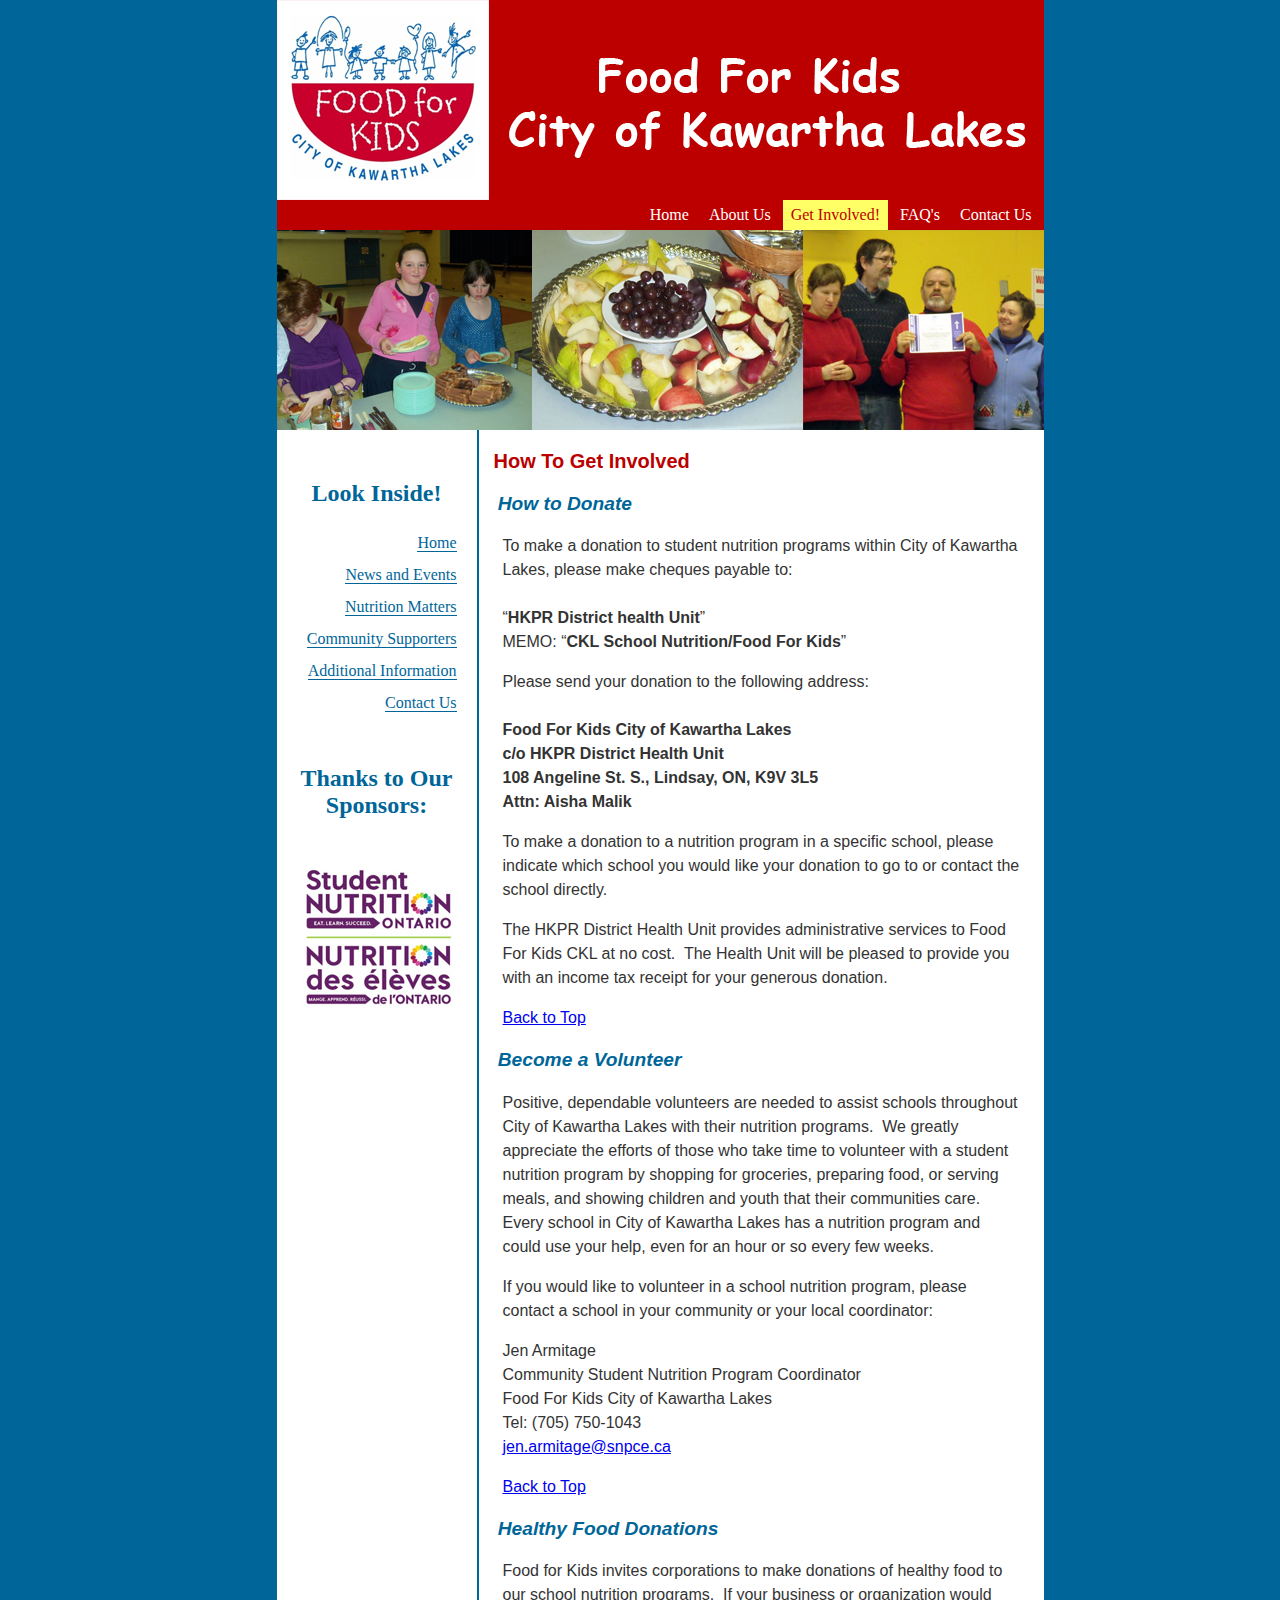
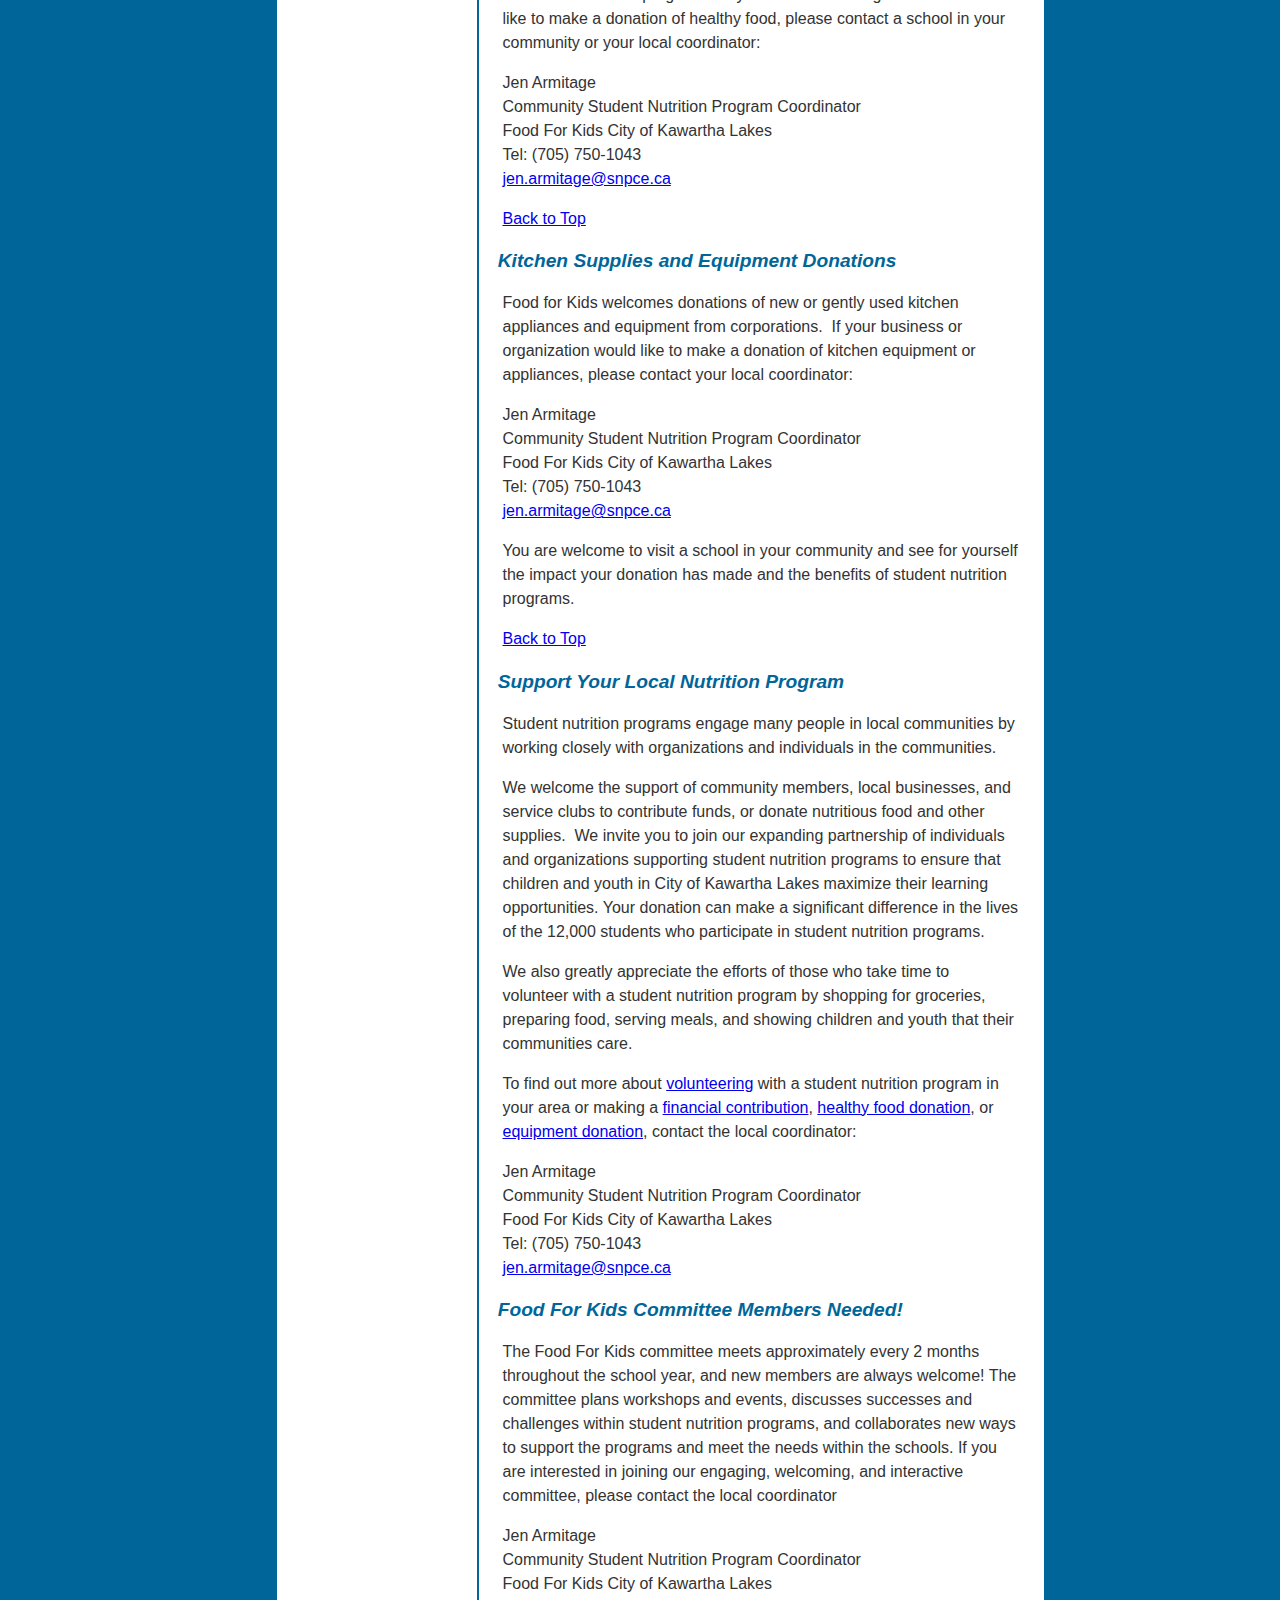
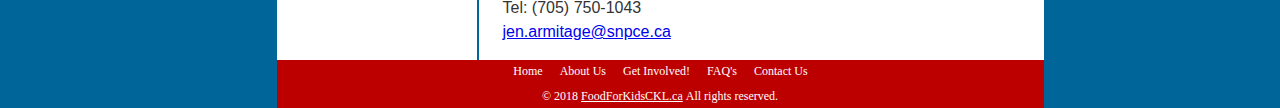
<file: HowToGetInvolved.htm>
﻿<!DOCTYPE html PUBLIC "-//W3C//DTD XHTML 1.0 Transitional//EN" "http://www.w3.org/TR/xhtml1/DTD/xhtml1-transitional.dtd">
<html xmlns="http://www.w3.org/1999/xhtml">
<head>
<meta http-equiv="Content-Type" content="text/html; charset=utf-8" />
<title>foodforkidsckl.ca</title>


<link href="main.css" rel="stylesheet" type="text/css" />

</head>

<body>
<a name="Top" id="Top"></a>
	<div id="container">
    	<div id="FFKLogo"><img src="_images/Banner_767pxWide.jpg" alt="FoodForKidsLogo" width="767" height="200" /></div>
    
    	<div id="nav">
    		<ul>
    			<li><a href="ContactUs.htm">Contact Us</a></li> 
        		<li><a href="FAQs.htm">FAQ's</a></li>
        		<li><a href="HowToGetInvolved.htm" class="current">Get Involved!</a></li>
        		<li><a href="AboutUs.htm">About Us</a></li>
    			<li><a href="index.html">Home</a></li>
        	</ul>
		</div> <!-- end nav-->
        
		<div id="pictures">

			<SCRIPT LANGUAGE="Javascript"  type="text/javascript">  
				// -->
                	function image() {  
					};

					image = new image();
					number = 0;

					// imageArray
					image[number++] = "<img src='_images/EatingKids_01.jpg' alt=' Reload page to see another image.' border='0' width='767' height='200'>"
					image[number++] = "<img src='_images/EatingKids_02.jpg' alt=' Reload page to see another image.' border='0' width='767' height='200'>"
					image[number++] = "<img src='_images/EatingKids_03.jpg' alt=' Reload page to see another image.' border='0' width='767' height='200'>"
					image[number++] = "<img src='_images/EatingKids_04.jpg' alt=' Reload page to see another image.' border='0' width='767' height='200'>"
					image[number++] = "<img src='_images/EatingKids_05.jpg' alt=' Reload page to see another image.' border='0' width='767' height='200'>"
					image[number++] = "<img src='_images/EatingKids_06.jpg' alt=' Reload page to see another image.' border='0' width='767' height='200'>"
					image[number++] = "<img src='_images/EatingKids_07.jpg' alt=' Reload page to see another image.' border='0' width='767' height='200'>"
					

					// keep adding items here...

					increment = Math.floor(Math.random() * number);

					document.write(image[increment]);

				// --></SCRIPT>
		</div> <!-- end pictures -->

        <div id="sidebar" class="GetInvolved">
        	<h1>Look Inside!</h1>
            <ul>
               	<li><a href="index.html">Home</a></li>
                <li><a href="NewsEventsList.htm">News and Events</a></li>
                <li><a href="NutritionMatters.htm">Nutrition Matters</a></li>
                <li><a href="CommunitySupporters.htm">Community Supporters</a></li>
                <li><a href="AdditionalInformation.htm">Additional Information</a></li>
                <li><a href="ContactUs.htm">Contact Us</a></li>
			</ul>
            <br />
            <h2>Thanks to Our Sponsors:</h2>
            <div id="SponsorsLogos"><img src="_images/Sponsors_whitebackground.jpg" alt="FoodForKidsLogoSmall" width="200" height="200" /></div>
		</div><!--end#sidebar-->   

                                   
        <div id="mainContent" class="GetInvolved">
        	 <h1>How To Get Involved</h1>
 
 			<h2><a name="FinancialDonations" id="FinancialDonations"></a>How to Donate</h2>
  			<p>To make a donation to student nutrition programs within City of  Kawartha Lakes, please make cheques payable to:<br /><br />
    		&ldquo;<strong>HKPR District health Unit</strong>&rdquo;<br />
    		MEMO: &ldquo;<strong>CKL School  Nutrition/Food For Kids</strong>&rdquo;</p>
    
			<p>  Please send your donation to the following address:<br /><br />
    		<strong>Food For  Kids City of Kawartha Lakes                   <br />
    		c/o HKPR  District Health Unit<br />
    		108  Angeline St. S., Lindsay, ON, K9V 3L5<br />
    		Attn:  Aisha Malik</strong></p>

  			<p>To make a donation to a nutrition program in a specific school,  please indicate which school you would like your donation to go to or contact  the school directly.</p>
  			<p>The HKPR District Health Unit provides administrative services to  Food For Kids CKL at no cost.  The Health  Unit will be pleased to provide you with an income tax receipt for your  generous donation.</p>
  			<p><a href="#Top">Back to Top</a></p>

  			<h2><a name="Volunteer" id="Volunteer"></a>Become a Volunteer</h2>
  			<p>Positive,  dependable volunteers are needed to assist schools throughout City of Kawartha  Lakes with their nutrition programs.  We greatly appreciate the efforts of those who take  time to volunteer with a student nutrition program by shopping for groceries,  preparing food, or serving meals, and showing children and youth that their  communities care.  Every  school in City of Kawartha Lakes has a nutrition program and could use your  help, even for an hour or so every few weeks. </p>
  			<p>If you would like to volunteer in a school nutrition program, please  contact a school in your community or your local coordinator:</p>
  			<p>Jen  Armitage<br />
   			Community  Student Nutrition Program Coordinator<br />
    		Food  For Kids City of Kawartha Lakes<br />
    		Tel:  (705) 750-1043<br />
    		<a href="mailto:jen.armitage@snpce.ca">jen.armitage@snpce.ca</a></p>
  			<p><a href="#Top">Back to Top</a></p>

  			<h2><a name="FoodDonations" id="FoodDonations"></a>Healthy Food Donations</h2>
  			<p>Food for Kids invites corporations to make donations of healthy  food to our school nutrition programs.   If your business or organization would like to make a donation of healthy  food, please contact a school in your community or your local coordinator:</p>
  			<p>Jen  Armitage<br />
    		Community  Student Nutrition Program Coordinator<br />
    		Food  For Kids City of Kawartha Lakes<br />
    		Tel:  (705) 750-1043<br />
    		<a href="mailto:jen.armitage@snpce.ca">jen.armitage@snpce.ca</a></p>
  			<p><a href="#Top">Back to Top</a></p>
            
            <h2><a name="EquipmentDonations" id="EquipmentDonations"></a>Kitchen Supplies and Equipment Donations</h2>
  			<p>Food for Kids welcomes donations of new or gently used kitchen  appliances and equipment from corporations.   If your business or organization would like to make a donation of  kitchen equipment or appliances, please contact your local coordinator:</p>
  			<p>Jen  Armitage<br />
    		Community  Student Nutrition Program Coordinator<br />
    		Food  For Kids City of Kawartha Lakes<br />
    		Tel:  (705) 750-1043<br />
    		<a href="mailto:jen.armitage@snpce.ca">jen.armitage@snpce.ca</a></p>
  			<p>You  are welcome to visit a school in your community and see for yourself the impact  your donation has made and the benefits of student nutrition programs.</p>
  			<p><a href="#Top">Back to Top</a></p>

			<h2>Support Your Local Nutrition Program</h2>
    		<p>Student  nutrition programs engage many people in local communities by working closely  with organizations and individuals in the communities.  </p>
    		<p>We  welcome the support of community members, local businesses, and service clubs  to contribute funds, or donate nutritious food and other supplies.  We invite you to join our expanding  partnership of individuals and organizations supporting student nutrition  programs to ensure that children and youth in City of Kawartha Lakes maximize  their learning opportunities.  Your  donation can make a significant difference in the lives of the 12,000 students who participate in student nutrition  programs.</p>
    		<p>We  also greatly appreciate the efforts of those who take time to volunteer with a  student nutrition program by shopping for groceries, preparing food, serving  meals, and showing children and youth that their communities care.</p>
			<p>To find  out more about <a href="#Volunteer" title="Details on how to become a volunteer">volunteering</a> with  a student nutrition program in your area or   making a <a href="#FinancialDonations" title="Details on how to make a financial donation">financial contribution</a>, <a href="#FoodDonations" title="Details on how to make a healthy food donation">healthy food donation</a>, or <a href="#EquipmentDonations" title="Details on how to make an equipment donation">equipment donation</a>, contact  the local coordinator:</p>
			<p>Jen  Armitage<br />
  			Community  Student Nutrition Program Coordinator<br />
  			Food  For Kids City of Kawartha Lakes<br />
  			Tel:  (705) 750-1043<br />
  			<a href="mailto:jen.armitage@snpce.ca">jen.armitage@snpce.ca</a></p>               
                           
             <h2>Food For Kids Committee Members Needed!</h2>
             <p>The Food For Kids committee meets approximately every 2 months throughout the school year, and new members are always welcome!  The committee plans workshops and events, discusses successes and challenges within student nutrition programs, and collaborates new ways to support the programs and meet the needs within the schools.  If you are interested in joining our engaging, welcoming, and interactive committee, please contact the local coordinator</p>
             
             <p>Jen  Armitage<br />
  				Community  Student Nutrition Program Coordinator<br />
  				Food  For Kids City of Kawartha Lakes<br />
  				Tel:  (705) 750-1043<br />
  				<a href="mailto:jen.armitage@snpce.ca">jen.armitage@snpce.ca</a></p>

		</div>  <!--end#mainContent-->    
   
        <div id="footer">
        	<ul>
            	<li><a href="index.html" class="current">Home</a></li>
            	<li><a href="AboutUs.htm">About Us</a></li>
            	<li><a href="HowToGetInvolved.htm">Get Involved!</a></li>
            	<li><a href="FAQs.htm">FAQ's</a></li>
            	<li><a href="ContactUs.htm">Contact Us</a></li>   	 		
        	</ul>
             
          	<br />&copy; 2018 <a style="color:#ffffff" href="foodforkidsckl.ca">FoodForKidsCKL.ca</a>&nbsp;All rights reserved.
		</div>
	</div>  <!-- end#container-->            
</body>
</html>
</file>
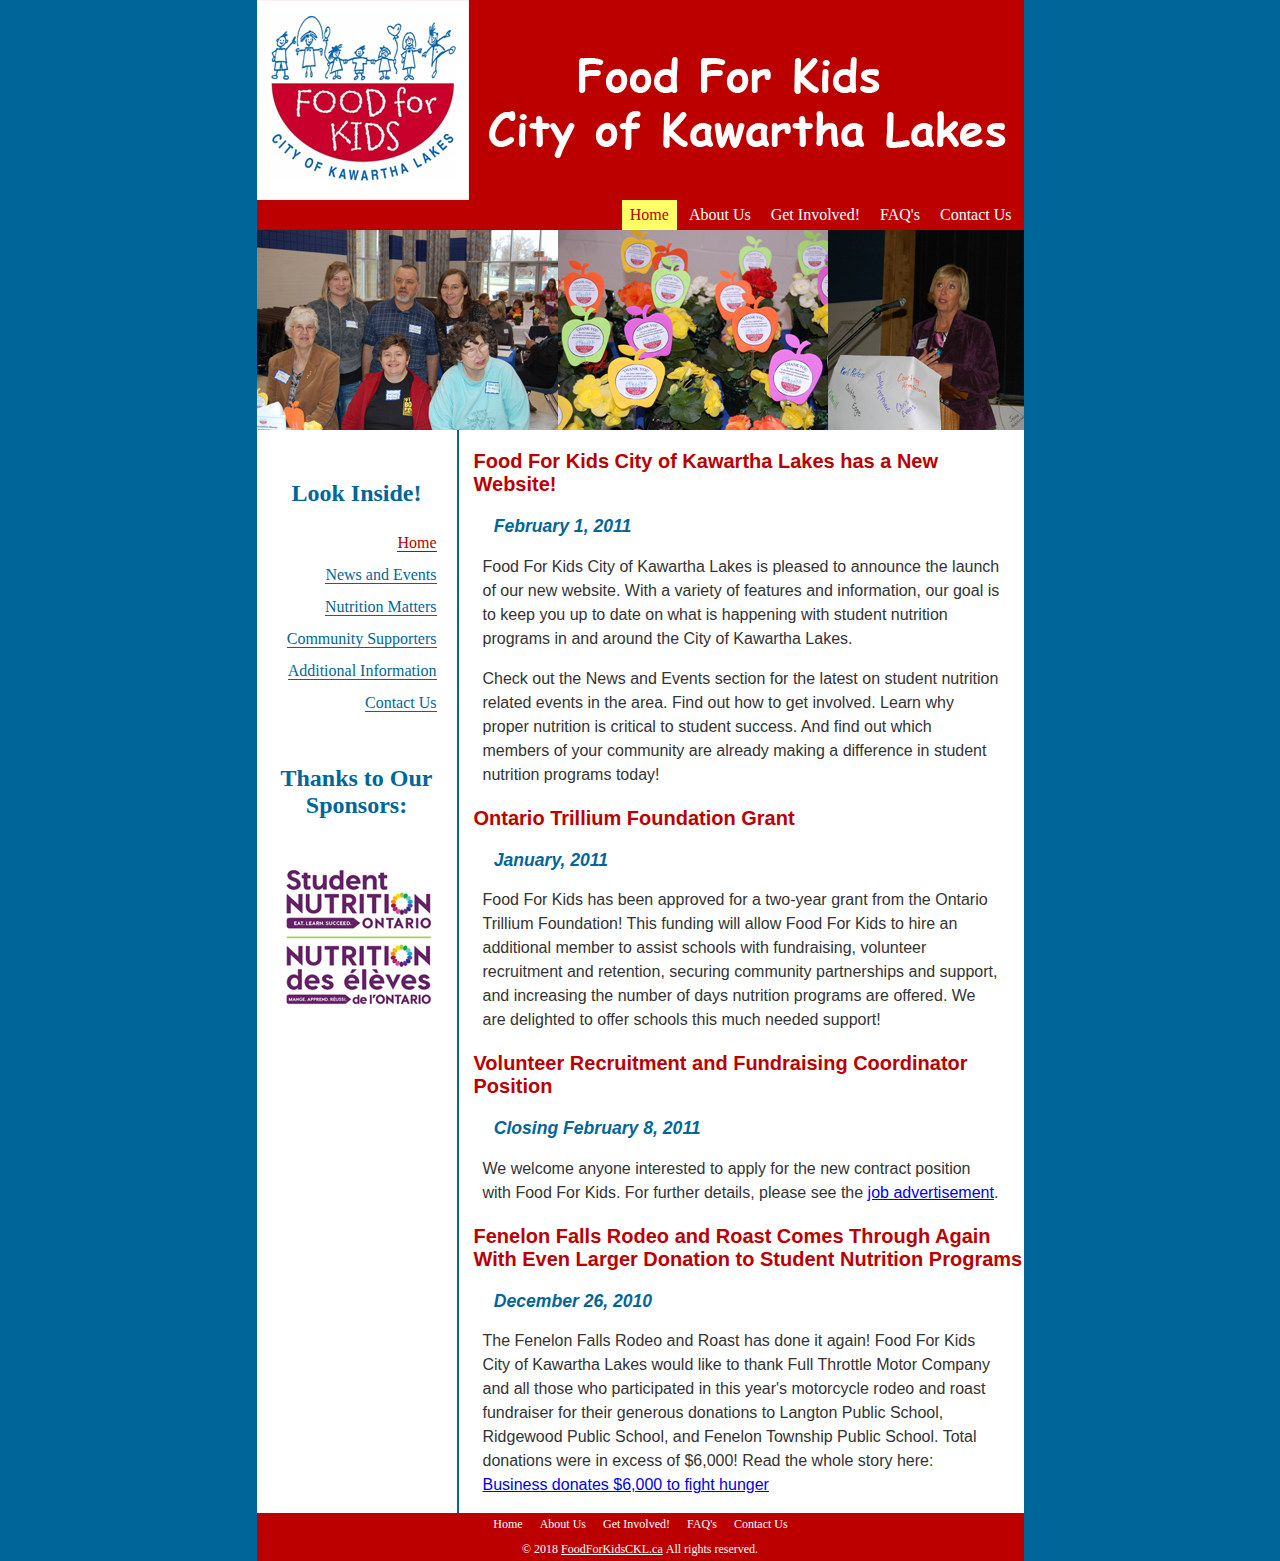
<file: indexTest.html>
<!DOCTYPE html PUBLIC "-//W3C//DTD XHTML 1.0 Transitional//EN" "http://www.w3.org/TR/xhtml1/DTD/xhtml1-transitional.dtd">
<html xmlns="http://www.w3.org/1999/xhtml">
<head>
<meta http-equiv="Content-Type" content="text/html; charset=utf-8" />
<title>foodforkidsckl.ca</title>


<link href="mainTest.css" rel="stylesheet" type="text/css" />

</head>

<body>
	<div id="container">
    <div id="FFKLogo"><img src="_images/Banner_767pxWide.jpg" alt="FoodForKidsLogo" width="767" height="200" /></div>
    
    <div id="nav">
    <ul>
    	<li><a href="ContactUs.htm">Contact Us</a></li> 
        <li><a href="FAQs.htm">FAQ's</a></li>
        <li><a href="HowToGetInvolved.htm">Get Involved!</a></li>
        <li><a href="AboutUs.htm">About Us</a></li>
    	<li><a href="index.html" class="current">Home</a></li>
        </ul>
</div>

<div id="pictures">

<SCRIPT LANGUAGE="Javascript"  type="text/javascript">  
// -->
                      function image() {  
};

image = new image();
number = 0;

// imageArray
					image[number++] = "<img src='_images/EatingKids_01.jpg' alt=' Reload page to see another image.' border='0' width='767' height='200'>"
					image[number++] = "<img src='_images/EatingKids_02.jpg' alt=' Reload page to see another image.' border='0' width='767' height='200'>"
					image[number++] = "<img src='_images/EatingKids_03.jpg' alt=' Reload page to see another image.' border='0' width='767' height='200'>"
					image[number++] = "<img src='_images/EatingKids_04.jpg' alt=' Reload page to see another image.' border='0' width='767' height='200'>"
					image[number++] = "<img src='_images/EatingKids_05.jpg' alt=' Reload page to see another image.' border='0' width='767' height='200'>"
					image[number++] = "<img src='_images/EatingKids_06.jpg' alt=' Reload page to see another image.' border='0' width='767' height='200'>"
					image[number++] = "<img src='_images/EatingKids_07.jpg' alt=' Reload page to see another image.' border='0' width='767' height='200'>"
					image[number++] = "<img src='_images/EatingKids_08.jpg' alt=' Reload page to see another image.' border='0' width='767' height='200'>"
					image[number++] = "<img src='_images/EatingKids_09.jpg' alt=' Reload page to see another image.' border='0' width='767' height='200'>"
					image[number++] = "<img src='_images/EatingKids_10.jpg' alt=' Reload page to see another image.' border='0' width='767' height='200'>"
// keep adding items here...

increment = Math.floor(Math.random() * number);

document.write(image[increment]);

// --></SCRIPT>
</div>

        <div id="sidebar" class="Index">
        	<h1>Look Inside!</h1>
            	<ul>
                	<li><a href="index.html" class="current">Home</a></li>
                    <li><a href="NewsEventsList.htm">News and Events</a></li>
                    <li><a href="NutritionMatters.htm">Nutrition Matters</a></li>
                    <li><a href="CommunitySupporters.htm">Community Supporters</a></li>
                    <li><a href="AdditionalInformation.htm">Additional Information</a></li>
                    <li><a href="ContactUs.htm">Contact Us</a></li>
				</ul>
              <br />
            <h2>Thanks to Our Sponsors:</h2>
            <div id="SponsorsLogos"><img src="_images/Sponsors_whitebackground.jpg" alt="FoodForKidsLogoSmall" width="200" height="200" /></div>
		</div><!--end#sidebar-->   

                                   
      <div id="mainContent" class="Index">
        

            <h1>Food For Kids City of Kawartha Lakes has a New Website!</h1>
            	<h4>February 1, 2011</h4>
				<p>Food For Kids City of Kawartha Lakes is pleased to announce the launch of our new website.  With a variety of features and information, our goal is to keep you up to date on what is happening with student nutrition programs in and around the City of Kawartha Lakes.</p>
                <p>Check out the News and Events section for the latest on student nutrition related events in the area.  Find out how to get involved.  Learn why proper nutrition is critical to student success.  And find out which members of your community are already making a difference in student nutrition programs today!</p>
                <h1>Ontario Trillium Foundation Grant</h1>
           <h4>January, 2011</h4>
           <p>Food For Kids has been approved for a two-year grant from the Ontario Trillium Foundation!  This funding will allow Food For Kids to hire an additional member to assist schools with fundraising, volunteer recruitment and retention, securing community partnerships and support, and increasing the number of days nutrition programs are offered.  We are delighted to offer schools this much needed support!</p>
           <h1>Volunteer Recruitment and Fundraising Coordinator Position</h1>
            	<h4>Closing February 8, 2011</h4>
                	<p>We welcome anyone interested to apply for the new contract position with Food For Kids.  For further details, please see the <a href="Advertisement.pdf" target="blank">job advertisement</a>.</p>
                    
           <h1>Fenelon Falls Rodeo and Roast Comes Through Again With Even Larger Donation to Student Nutrition  Programs</h1>
           		<h4>December 26, 2010</h4>
                <p>The Fenelon Falls Rodeo and Roast has done it again!  Food For Kids City of Kawartha Lakes would like to thank Full Throttle Motor Company and all those who participated in this year's motorcycle rodeo and roast fundraiser for their generous donations to Langton Public School, Ridgewood Public School, and Fenelon Township Public School.  Total donations were in excess of $6,000!  Read the whole story here:  <a href="http://www.thepost.ca/ArticleDisplay.aspx?e=2903726" target="_blank">Business donates $6,000 to fight hunger</a> </p>                         
		</div>  <!--end#mainContent-->    
   
        <div id="footer">
        <ul>
            <li><a href="index.html" class="current">Home</a></li>
            <li><a href="AboutUs.htm">About Us</a></li>
            <li><a href="HowToGetInvolved.htm">Get Involved!</a></li>
            <li><a href="FAQs.htm">FAQ's</a></li>
            <li><a href="ContactUs.htm">Contact Us</a></li>   	 		
        </ul>
             
          	<br />
            &copy; 2018 <a style="color:#ffffff" href="foodforkidsckl.ca">FoodForKidsCKL.ca</a>&nbsp;All rights reserved.
	</div>
	</div>  <!-- end#container-->            
</body>
</html>
</file>
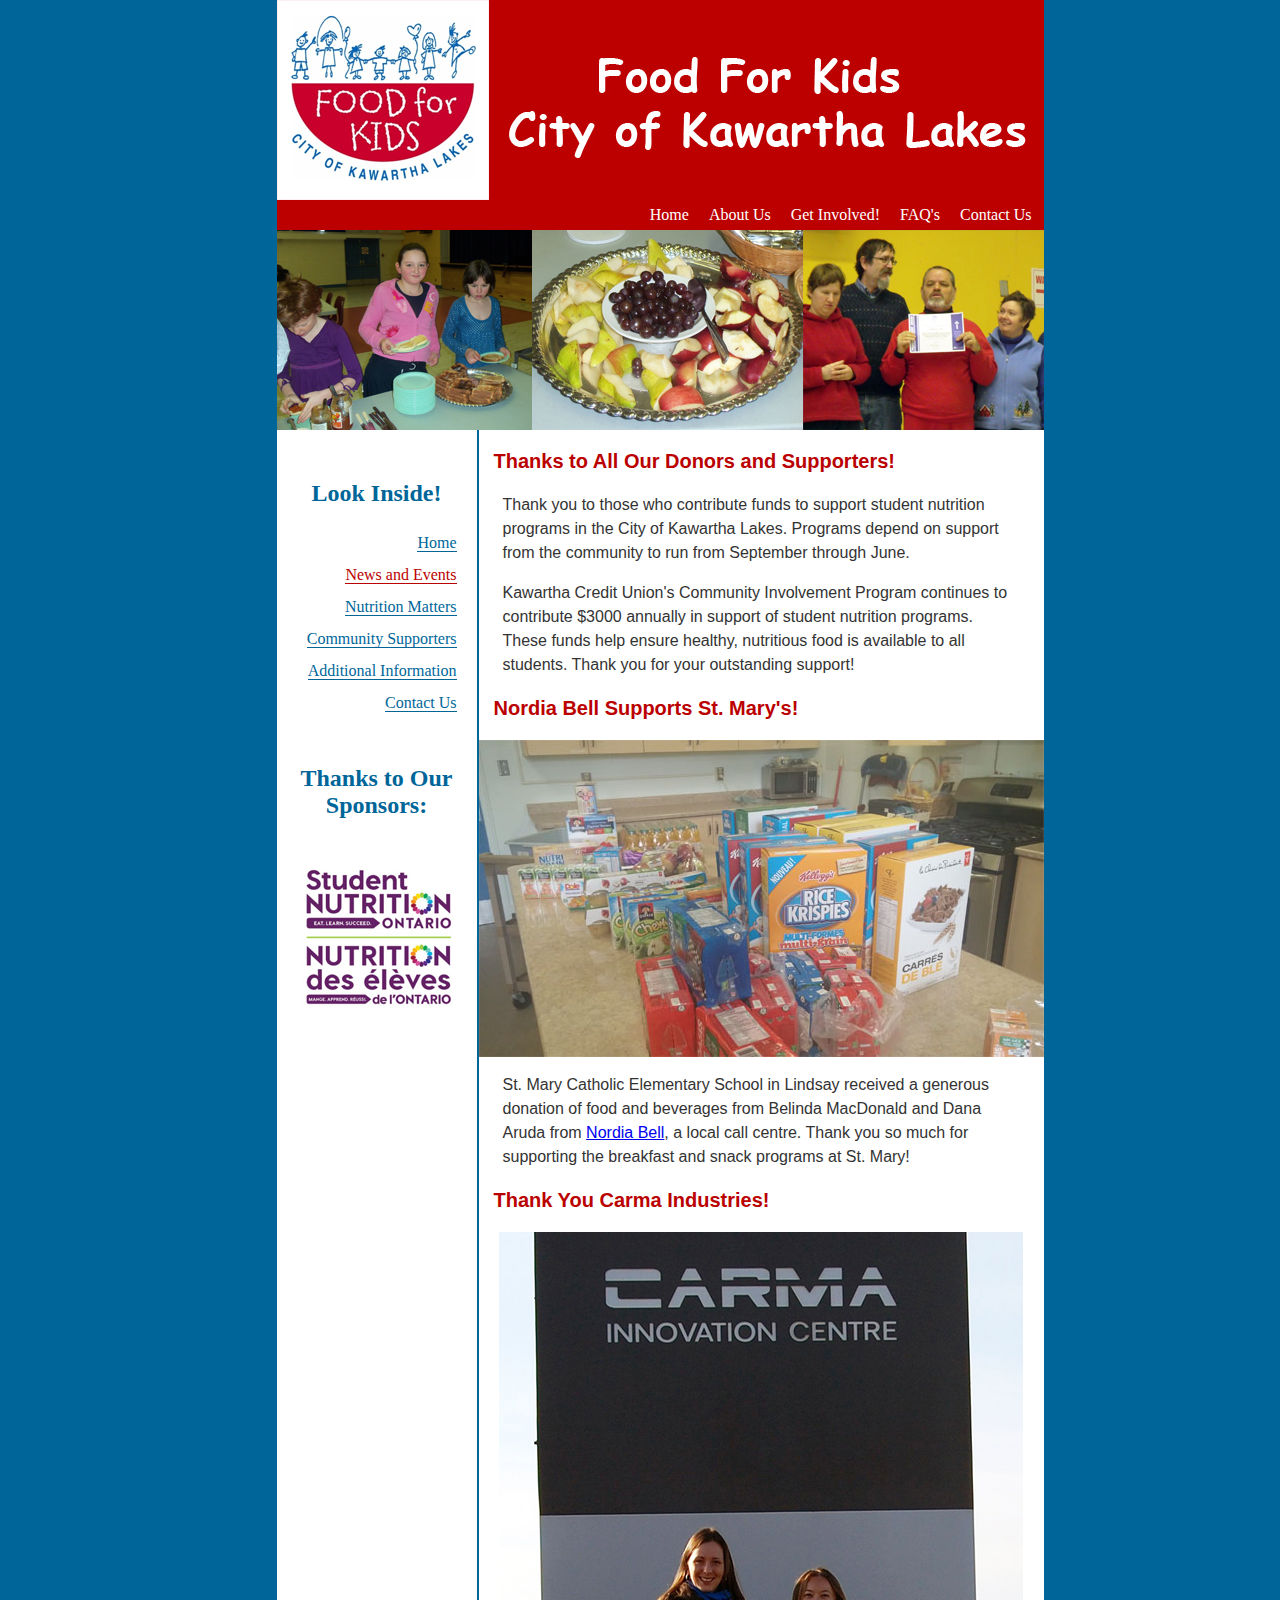
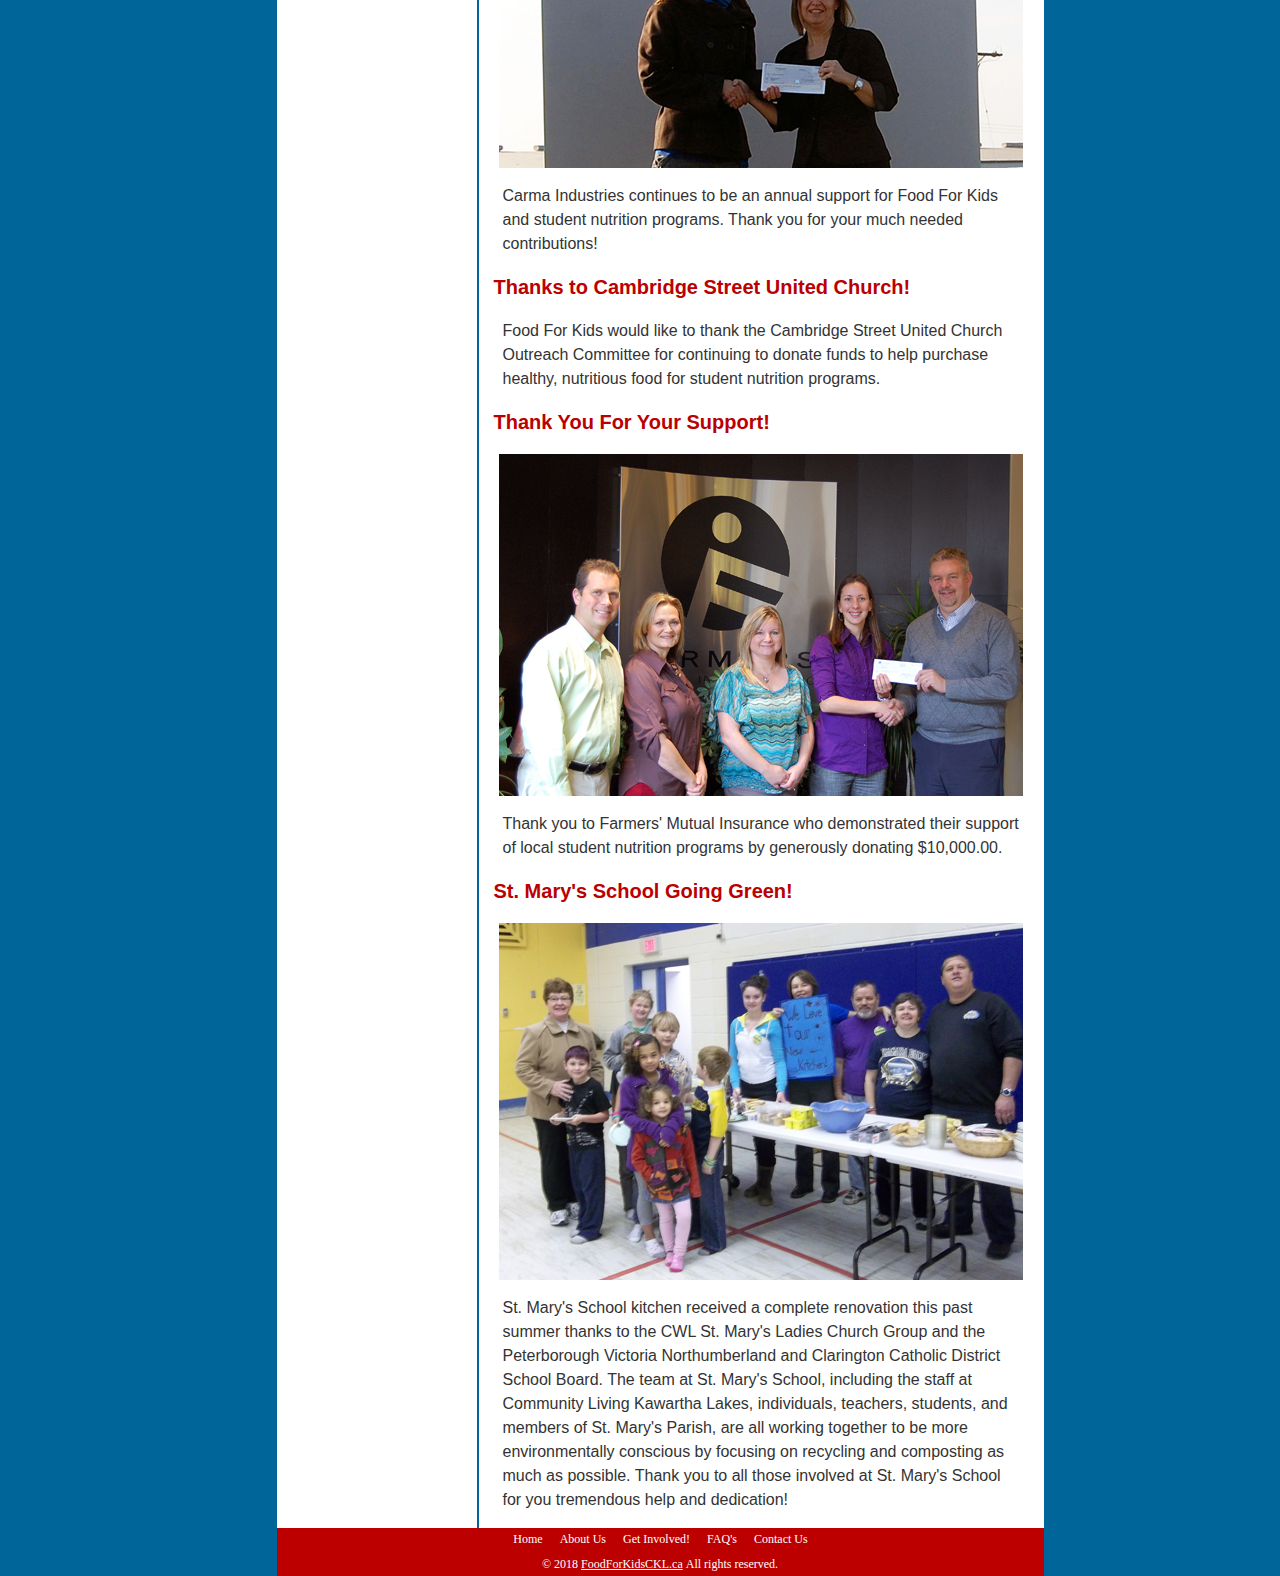
<file: NewsEventsList.htm>
<!DOCTYPE html PUBLIC "-//W3C//DTD XHTML 1.0 Transitional//EN" "http://www.w3.org/TR/xhtml1/DTD/xhtml1-transitional.dtd">
<html xmlns="http://www.w3.org/1999/xhtml">
<head>
<meta http-equiv="Content-Type" content="text/html; charset=utf-8" />
<title>foodforkidsckl.ca</title>


<link href="main.css" rel="stylesheet" type="text/css" />

</head>

<body>
	<div id="container">
    <div id="FFKLogo"><img src="_images/Banner_767pxWide.jpg" alt="FoodForKidsLogo" width="767" height="200" /></div>
    
    <div id="nav">
    <ul>
    	<li><a href="ContactUs.htm">Contact Us</a></li> 
        <li><a href="FAQs.htm">FAQ's</a></li>
        <li><a href="HowToGetInvolved.htm">Get Involved!</a></li>
        <li><a href="AboutUs.htm">About Us</a></li>
    	<li><a href="index.html">Home</a></li>
        </ul>
</div>
<div id="pictures">

<SCRIPT LANGUAGE="Javascript"  type="text/javascript">  
// -->
                      function image() {  
};

image = new image();
number = 0;

// imageArray
					image[number++] = "<img src='_images/EatingKids_01.jpg' alt=' Reload page to see another image.' border='0' width='767' height='200'>"
					image[number++] = "<img src='_images/EatingKids_02.jpg' alt=' Reload page to see another image.' border='0' width='767' height='200'>"
					image[number++] = "<img src='_images/EatingKids_03.jpg' alt=' Reload page to see another image.' border='0' width='767' height='200'>"
					image[number++] = "<img src='_images/EatingKids_04.jpg' alt=' Reload page to see another image.' border='0' width='767' height='200'>"
					image[number++] = "<img src='_images/EatingKids_05.jpg' alt=' Reload page to see another image.' border='0' width='767' height='200'>"
					image[number++] = "<img src='_images/EatingKids_06.jpg' alt=' Reload page to see another image.' border='0' width='767' height='200'>"
					image[number++] = "<img src='_images/EatingKids_07.jpg' alt=' Reload page to see another image.' border='0' width='767' height='200'>"
					

// keep adding items here...

increment = Math.floor(Math.random() * number);

document.write(image[increment]);

// --></SCRIPT>
</div>

        <div id="sidebar" class="NewsEvents">
        	<h1>Look Inside!</h1>
            	<ul>
                	<li><a href="index.html">Home</a></li>
                    <li><a href="NewsEventsList.htm" class="current">News and Events</a></li>
                    <li><a href="NutritionMatters.htm">Nutrition Matters</a></li>
                    <li><a href="CommunitySupporters.htm">Community Supporters</a></li>
                    <li><a href="AdditionalInformation.htm">Additional Information</a></li>
                    <li><a href="ContactUs.htm">Contact Us</a></li>
				</ul>
                <br />
            <h2>Thanks to Our Sponsors:</h2>
            <div id="SponsorsLogos"><img src="_images/Sponsors_whitebackground.jpg" alt="FoodForKidsLogoSmall" width="200" height="200" /></div>
		</div><!--end#sidebar-->   

                                   
        <div id="mainContent" class="NewsEvents">
        
        <!--  Pictures have width of 565, image size is width=524, canvas size is width=565-->

	<h1>Thanks to All Our Donors and Supporters!</h1>
		<p>Thank you to those who contribute funds to support student nutrition programs in the City of Kawartha Lakes.  Programs depend on support from the community to run from September through June.</p>
		<p>Kawartha Credit Union's Community Involvement Program continues to contribute $3000 annually in support of student nutrition programs.  These funds help ensure healthy, nutritious food is available to all students.  Thank you for your outstanding support!</p>
	<h1>Nordia Bell Supports St. Mary's!</h1>
    <div id="Donation"><img src="_images/DonationPhoto7_Width565.jpg" width="565" height="317" /></div>
    	<p>St. Mary Catholic Elementary School in Lindsay received a generous donation of food and beverages from Belinda MacDonald and Dana Aruda from <a href="http://www.en.nordia.ca/lindsay/" target="_blank">Nordia Bell</a>, a local call centre.  Thank you so much for supporting the breakfast and snack programs at St. Mary!</p>
       
    
    <h1>Thank You Carma Industries!</h1>
<div id="Donation"><img src="_images/DonationPhoto6_Width565.jpg" width="565" height="536" /></div>
		<p>Carma Industries continues to be an annual support for Food For Kids and student nutrition programs. Thank you for your much needed contributions!</p>
 
	<h1>Thanks to Cambridge Street United Church!</h1>
            <p>Food For Kids would like to thank the Cambridge Street United Church Outreach Committee for continuing to donate funds to help purchase healthy, nutritious food for student nutrition programs.</p>
            
            <h1>Thank You For Your Support!</h1>
            <div id="Donation"><img src="_images/DonationPhoto5_Width565.jpg" width="565" height="342" /></div>
            <p>Thank you to Farmers' Mutual Insurance who demonstrated their support of local student nutrition programs by generously donating $10,000.00.</p>
            
			
           
            
            <h1>  St. Mary's School Going Green!</h1>
            <div id="Donation"><img src="_images/DonationPhoto4_Width565.jpg" width="565" height="357" /></div>
            
            <p>St. Mary's School kitchen received a complete renovation this past summer thanks to the CWL St. Mary's Ladies Church Group and the Peterborough Victoria Northumberland and Clarington Catholic District School Board. The team at St. Mary's School, including the staff at Community Living Kawartha Lakes, individuals, teachers, students, and members of St. Mary's Parish, are all working together to be more environmentally conscious by focusing on recycling and composting as much as possible.  Thank you to all those involved at St. Mary's School for you tremendous help and dedication!</p>
            
           

            
		</div>  <!--end#mainContent-->    
   
        <div id="footer">
        <ul>
            <li><a href="index.html">Home</a></li>
            <li><a href="AboutUs.htm">About Us</a></li>
            <li><a href="HowToGetInvolved.htm">Get Involved!</a></li>
            <li><a href="FAQs.htm">FAQ's</a></li>
            <li><a href="ContactUs.htm">Contact Us</a></li>   	 		
        </ul>
             
          	<br />&copy; 2018 <a style="color:#ffffff" href="foodforkidsckl.ca">FoodForKidsCKL.ca</a>&nbsp;All rights reserved.
	
	</div>  <!-- end#container-->            
</body>
</html>
</file>
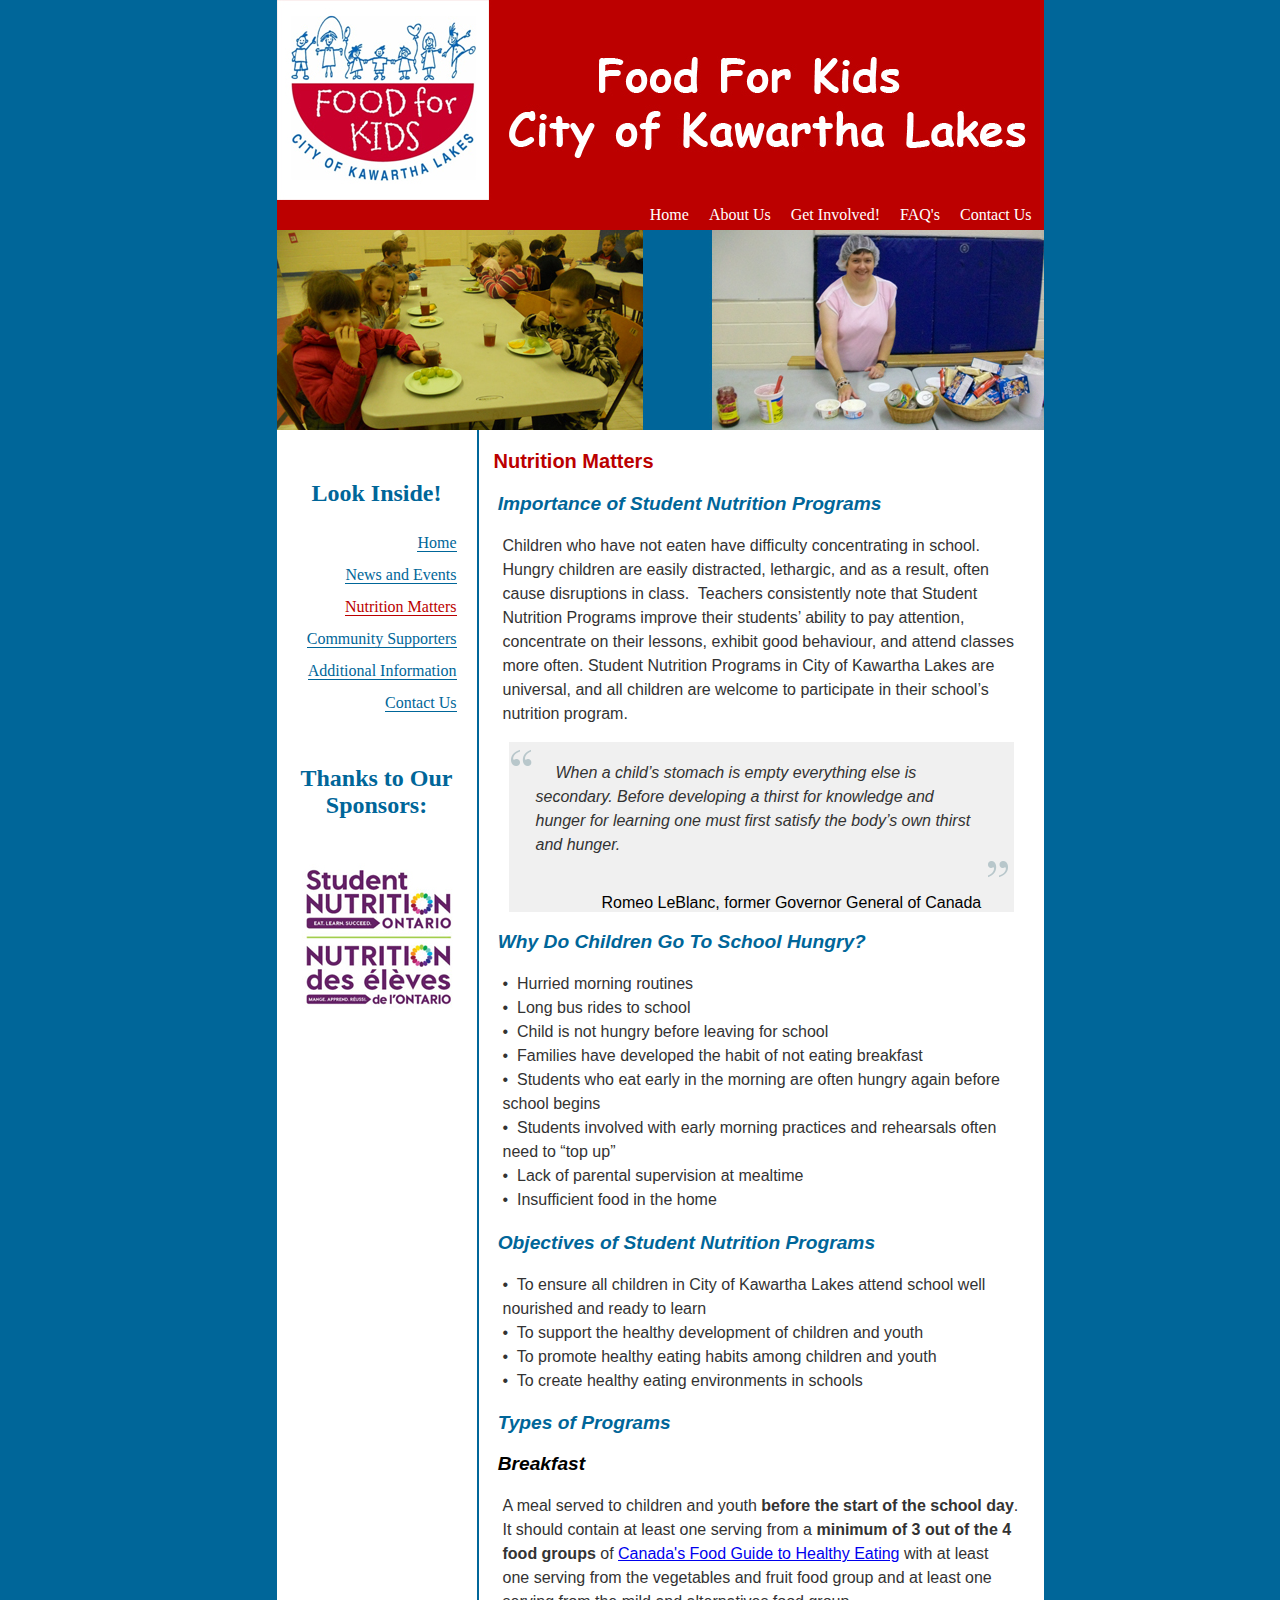
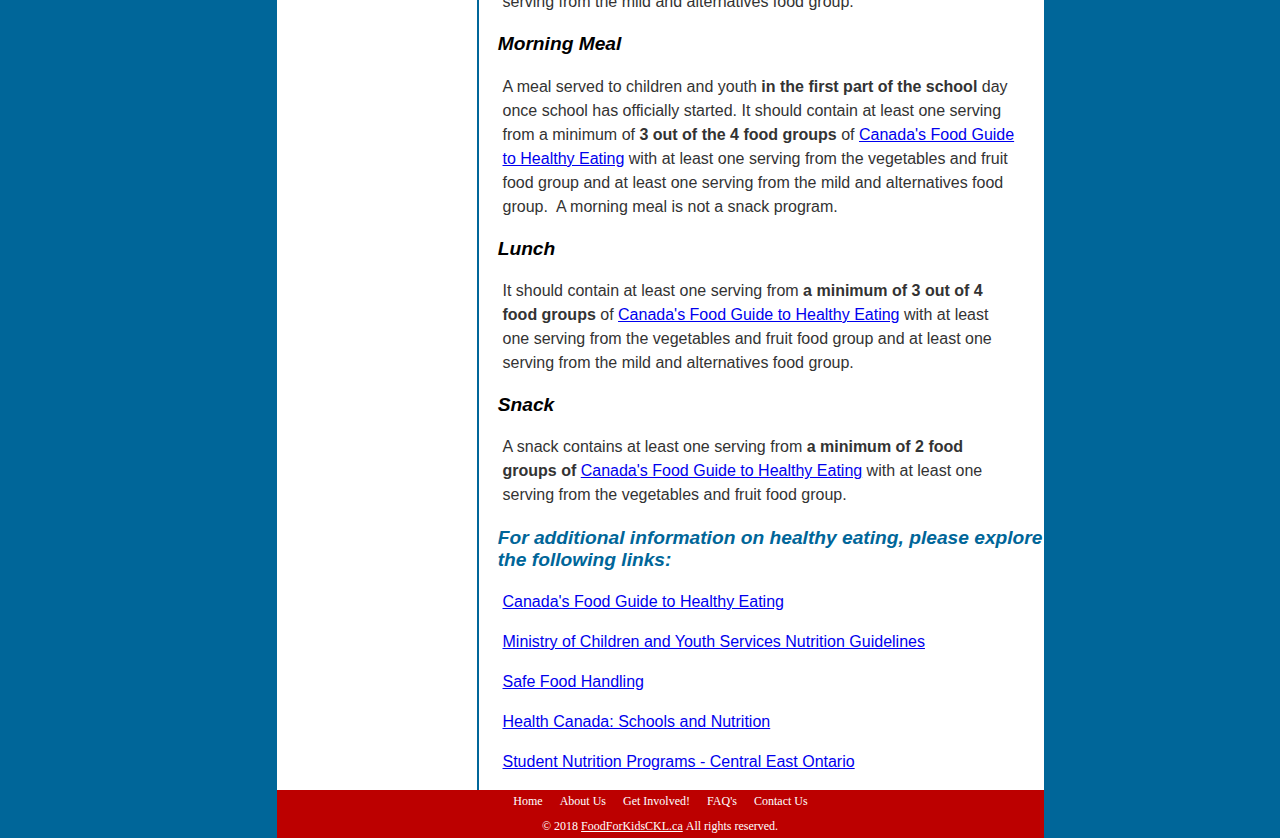
<file: NutritionMatters.htm>
﻿<!DOCTYPE html PUBLIC "-//W3C//DTD XHTML 1.0 Transitional//EN" "http://www.w3.org/TR/xhtml1/DTD/xhtml1-transitional.dtd">
<html xmlns="http://www.w3.org/1999/xhtml">
<head>
<meta http-equiv="Content-Type" content="text/html; charset=utf-8" />
<title>foodforkidsckl.ca</title>


<link href="main.css" rel="stylesheet" type="text/css" />

</head>

<body>
	<div id="container">
    <div id="FFKLogo"><img src="_images/Banner_767pxWide.jpg" alt="FoodForKidsLogo" width="767" height="200" /></div>
    
    <div id="nav">
    <ul>
    	<li><a href="ContactUs.htm">Contact Us</a></li> 
        <li><a href="FAQs.htm">FAQ's</a></li>
        <li><a href="HowToGetInvolved.htm">Get Involved!</a></li>
        <li><a href="AboutUs.htm">About Us</a></li>
    	<li><a href="index.html">Home</a></li>
        </ul>
</div>
<div id="pictures">

<SCRIPT LANGUAGE="Javascript"  type="text/javascript">  
// -->
                      function image() {  
};

image = new image();
number = 0;

// imageArray
					image[number++] = "<img src='_images/EatingKids_01.jpg' alt=' Reload page to see another image.' border='0' width='767' height='200'>"
					image[number++] = "<img src='_images/EatingKids_02.jpg' alt=' Reload page to see another image.' border='0' width='767' height='200'>"
					image[number++] = "<img src='_images/EatingKids_03.jpg' alt=' Reload page to see another image.' border='0' width='767' height='200'>"
					image[number++] = "<img src='_images/EatingKids_04.jpg' alt=' Reload page to see another image.' border='0' width='767' height='200'>"
					image[number++] = "<img src='_images/EatingKids_05.jpg' alt=' Reload page to see another image.' border='0' width='767' height='200'>"
					image[number++] = "<img src='_images/EatingKids_06.jpg' alt=' Reload page to see another image.' border='0' width='767' height='200'>"
					image[number++] = "<img src='_images/EatingKids_07.jpg' alt=' Reload page to see another image.' border='0' width='767' height='200'>"
					

// keep adding items here...

increment = Math.floor(Math.random() * number);

document.write(image[increment]);

// --></SCRIPT>
</div>

        <div id="sidebar" class="NutritionMatters">
        	<h1>Look Inside!</h1>
            	<ul>
                	<li><a href="index.html">Home</a></li>
                    <li><a href="NewsEventsList.htm">News and Events</a></li>
                    <li><a href="NutritionMatters.htm" class="current">Nutrition Matters</a></li>
                    <li><a href="CommunitySupporters.htm">Community Supporters</a></li>
                    <li><a href="AdditionalInformation.htm">Additional Information</a></li>
                    <li><a href="ContactUs.htm">Contact Us</a></li>
				</ul>
                <br />
            <h2>Thanks to Our Sponsors:</h2>
            <div id="SponsorsLogos"><img src="_images/Sponsors_whitebackground.jpg" alt="FoodForKidsLogoSmall" width="200" height="200" /></div>
		</div><!--end#sidebar-->   

                                   
        <div id="mainContent" class="NutritionMatters">
        	<h1>Nutrition Matters</h1>
            <h2>Importance of Student Nutrition Programs</h2>
  <p>Children who have not eaten have difficulty concentrating in  school. Hungry children are easily distracted, lethargic, and as a result,  often cause disruptions in class.   Teachers consistently note that Student Nutrition Programs improve their  students&rsquo; ability to pay attention, concentrate on their lessons, exhibit good  behaviour, and attend classes more often.  Student  Nutrition Programs in City of Kawartha Lakes are universal, and all children  are welcome to participate in their school&rsquo;s nutrition program.</p>
                <blockquote>
      				<p>When a child&rsquo;s stomach is empty everything else   is  secondary. Before developing a thirst for knowledge and hunger for   learning one  must first satisfy the body&rsquo;s own thirst and hunger.</p>
                    <ref>Romeo LeBlanc,  former Governor General of Canada</ref>
    </blockquote>

      <h2>Why Do Children Go To School Hungry?</h2>
      <p>
        •  Hurried morning routines<br />
        •  Long bus rides to school<br />
        
        •  Child is not hungry  before leaving for school<br />
        •  Families have developed  the habit of not eating breakfast<br />
        •  Students who eat early in  the morning are often hungry again before school begins<br />
      •  Students involved with  early morning practices and rehearsals often need to &ldquo;top up&rdquo;<br />
      •  Lack of parental  supervision at mealtime<br />
      •  Insufficient food in the  home</p>

      <h2>Objectives of Student Nutrition Programs</h2>
      <p>•  To ensure all children in  City of Kawartha Lakes attend school well nourished and ready to learn<br />
        •  To support the healthy  development of children and youth<br />
        •  To promote healthy eating  habits among children and youth<br />
      •  To create healthy  eating environments in schools</p>

      <h2>Types of Programs</h2>
      <h3>Breakfast</h3>
      <p>A meal served to children and youth <strong>before the start of the school day</strong>. It should contain at least one  serving from a <strong>minimum of 3 out of the 4  food groups</strong> of <a href="http://www.hc-sc.gc.ca/fn-an/food-guide-aliment/index-eng.php" title="Canada's national standards for healthy eating" target="_blank">Canada's Food Guide to Healthy Eating</a> with at least one  serving from the vegetables and fruit food group and at least one serving from  the mild and alternatives food group.<br />
      </p>
      <h3>Morning  Meal</h3>
      <p>A meal served to children and youth <strong>in the first part of the school </strong>day once school has officially  started. It should contain at least one serving from a minimum of <strong>3 out of the 4 food groups </strong>of <a href="http://www.hc-sc.gc.ca/fn-an/food-guide-aliment/index-eng.php" title="Canada's national standards for healthy eating" target="_blank">Canada's Food Guide to Healthy Eating</a> with at least one serving from the vegetables and  fruit food group and at least one serving from the mild and alternatives food  group.  A morning meal is not a snack  program.<br />
      </p>
      <h3>Lunch</h3>
      <p> It should contain at least one serving from <strong>a minimum of 3 out of 4 food groups</strong> of <a href="http://www.hc-sc.gc.ca/fn-an/food-guide-aliment/index-eng.php" title="Canada's national standards for healthy eating" target="_blank">Canada's Food Guide to Healthy Eating</a> with at least one serving from the vegetables and fruit food  group and at least one serving from the mild and alternatives food group.</p>
      <h3>Snack</h3>
      <p>A snack contains at least one serving from <strong>a  minimum of 2 food groups of </strong><a href="http://www.hc-sc.gc.ca/fn-an/food-guide-aliment/index-eng.php" title="Canada's national standards for healthy eating" target="_blank">Canada's Food Guide to Healthy Eating</a> with at  least one serving from the vegetables and fruit food group.</p>

      <h2>For additional information on healthy eating, please explore the following links:</h2>
      <p><a href="http://www.hc-sc.gc.ca/fn-an/food-guide-aliment/index-eng.php" title="Canada's national standards for healthy eating" target="_blank">Canada's Food Guide to Healthy Eating</a><!-- end .content --></p>
      <p><a href="http://www.studentnutritionprogram.ca/Nutrition_Guidelines.pdf" title="Guidelines for SNP providers in selecting nutritious foods for breakfast" target="_blank">Ministry of Children and Youth Services Nutrition Guidelines</a></p>
      <p><a href="http://www.hkpr.on.ca/InfoSet/Environments/FoodSafety.aspx" title="HKPR District Health Unit Food Safety Information " target="_blank">Safe Food Handling</a></p>
      <p><a href="http://www.hc-sc.gc.ca/fn-an/nutrition/child-enfant/index-eng.php" title="Health Canada's checklist of school-community actions to promote healthy eating" target="_blank">Health Canada: Schools and Nutrition</a></p>
            <p><a href="http://www.studentnutritionprogram.ca/" title="SNP East" target="_blank">Student Nutrition Programs - Central East Ontario</a></p>

         
		</div>  <!--end#mainContent-->    
   
        <div id="footer">
        <ul>
            <li><a href="index.html">Home</a></li>
            <li><a href="AboutUs.htm">About Us</a></li>
            <li><a href="HowToGetInvolved.htm">Get Involved!</a></li>
            <li><a href="FAQs.htm">FAQ's</a></li>
            <li><a href="ContactUs.htm">Contact Us</a></li>   	 		
        </ul>
             
          	<br />&copy; 2018 <a style="color:#ffffff" href="foodforkidsckl.ca">FoodForKidsCKL.ca</a>&nbsp;All rights reserved.
	
	</div>  <!-- end#container-->            
</body>
</html>
</file>
<file: main.css>
/*@charset "utf-8"*/
/* CSS Document */

/****************
foodforkids.ca styles Version 1.0
October 16, 2010
Copyright Steve Armitage
****************/

/********************
Colour Values:
#b00	Deep Red
#069	Dark Teal

PS:
R 188 G 0 B 0 = $b00 = #bc0000
********************/

body,
html {
	margin:0;
	padding:0;
	color:#000;
	background:#069;
	padding-left: 20px;
}

/* neutralize browser spacing for vertical elements */
h1, h2, h3, h4, h5, h6, p, pre, blockquote, ul, ol, dl, address {
	margin:1em 0;
	padding:0;
}

#container {
	width:767px;
	margin:0 auto;
	background:#fff;
}

#nav {
	list-style:none;
	witdh: 767px;
	height:30px;
	background-color:#bc0000;
	margin: 0px 0 0 0;
	text-decoration:none;
}

#nav ul{
	margin:0;
	padding:0;
	list-style:none;
	text-decoration:none;
	list-style-type: none;
}


#nav li{
	float:right;
	text-decoration:none;
}

#nav li a{
	background-color:#bc0000;
	padding: 3px 8px;
	display:block;
	font-family:"Comic Sans MS", cursive;
	font-size:16px;
	color:#fff;
	text-decoration:none;
	line-height:24px;
	margin-right:0.25em;
	margine-left:0.25em;
}

#nav li a:hover{
	background-color:#fff;
	color:#069;
}

#nav li a:active{
	background-color:#fff;
	color:#bc0000;
}

#nav li a.current{
	background-color:#FF6;
	color:#bc0000;
	text-decoration:none;
	cursor:default;
}

#sidebar {
	float:left;
	width:200px;
	background:#fff;
}

#sidebar h1{
	padding:0;
	margin:0;
	padding-top:50px;
	padding-bottom:20px;
	font-size:24px;
	text-align:center;
	width:200px;
	color:#069;
	background-color:#fff;
}

#sidebar h2{
	padding:0;
	margin:0;
	padding-top:220px;
	padding-bottom:20px;
	font-size:24px;
	text-align:center;
	width:200px;
	color:#069;
	background-color:#fff;
}

#sidebar ul{
	margin:0;
	padding:0;
	list-style:none;
	float:left;
	position:absolute;
	width:200px;
	background-color:#fff;
	height:220px;
}

#sidebar ul li{
	margin:0;
	padding:0;
	padding-right:20px;
	text-align:right;
}

#sidebar ul a{
	font-family:"Comic Sans MS", cursive;
	font-size:16px;
	color:#069;
	text-decoration:none;
	line-height:2em;
	margin:0;
	border-bottom:1px solid #069;
	/*display-block;*/
	width:180px;
}

#sidebar li a:hover{
	border-bottom:2px solid #069;	
}

#sidebar li a.current{
	color:#b00;
	cursor:default;
	border-bottom:1px solid #b00;
}

#mainContent {
	float:right;
	width:565px;
	background:#fff;
	border-left:2px solid #069;
}

#mainContent.CommunitySupporters {
	height:2060px;
}

#mainContent h1{
	font-size: 1.25em;
	font-family:Arial, Helvetica, sans-serif;
	font-style:bold;
	color:#b00;
	text-align:left;
	padding-left:0.75em;
}

#mainContent h2{
	font-size:1.2em;
	font-family:Arial, Helvetica, sans-serif;
	font-style:bold;
	color:#069;
	text-align:left;
	padding-left:1em;
	font-style:italic;
	
}

#mainContent h3{
	font-size:1.2em;
	font-family:Arial, Helvetica, sans-serif;
	font-style:bold;
	color:#000;
	text-align:left;
	padding-left:1em;
	font-style:italic;
	
}

#mainContent h4{
	font-size:1.1em;
	font-family:Arial, Helvetica, sans-serif;
	font-style:italic;
	color:#069;
	text-align:left;
	padding-left:2em;
}

#mainContent p{
	font-family:Arial, Helvetica, sans-serif;
	font-size:1em;
	line-height:1.5em;
	padding-right:1.5em;
	padding-left:1.5em;
	color:#333333;
	margin-top:1em;	
}

#mainContent blockquote{
	margin-left:30px;
	margin-right:30px;
	padding:3px 3px 0px 3px;
	background-color:#F0F0F0;
	background-image:url(_images/leftquote.gif);
	background-position:top left;
	background-repeat:no-repeat;
	text-indent:20px;
	font-family:Arial, Helvetica, sans-serif;
}

#mainContent blockquote p{
	font-style: italic;
	padding-bottom:1.3em;
	background-image:url(_images/rightquote.gif);
	background-repeat:no-repeat;
	background-position:bottom right;	
}

#mainContent blockquote ref{
	margin-left:90px;
	font-family:Arial, Helvetica, sans-serif;
}

#mainContent ul{
	margin:0 0 0 30px;
	padding:0 10px 0 10px;
	list-style:none;
	float:left;
	position:absolute;
	background-color:#fff;
}

#mainContent ul li{
	background-image:url(_images/ListBackground.jpg);
	background-repeat:no-repeat;
	margin:0;
	padding:0px 0 20px 40px;
	font-family:Arial, Helvetica, sans-serif;
	font-size:1em;
}

#mainContent ul a{
		font-family:Arial, Helvetica, sans-serif;
		font-size:1em;
		color:#0000ff;
		text-decoration:none;
		line-height:1.75em;
		margin:0;
		border-bottom:1px solid #0000ff;
}

#mainContent li a:hover{
		border-bottom:2px solid #0000ff;
}

#mainContent li a:visited{
		color:#600;
		border-bottom:1px solid #600;
}

#CommunityMembers {
		height:480px;
}

#footer {
	clear:both;
	background:#bc0000;
	font-size:12px;
	line-height:24px;
	color:#fff;
	font-family:"Comic Sans MS", cursive;
	text-align:center;
}
/*
#footer {
	height:50px;
	text-align:center;
	font-size:12px;
	line-height:24px;
	clear:both;
	color:#FFF;
	width:100%;
	overflow:hidden;
}
*/
#footer ul{
	clear:left;
	float:left;
	margin:0;
	padding:0;
	list-style:none;
	text-decoration:none;
	position:relative;
	left:50%;
	text-align:center;
}

#footer ul li{
	display:block;
	float:left;
	list-style:none;
	margin:0;
	padding:0;
	position:relative;
	right:50%;
}

#footer ul li a{
	display:block;
	margin:0 0 0 1px;
	padding:3px 8px;
	text-decoration:none;
	font-size:12px;
	line-height:16px;
	color:#fff;
}

#footer li a:hover{
	text-decoration: underline;	
}

#footer li a:active{
	background-color:#fff;
	color:#bc0000;
}

*html #footer {
	height:1px;
}
</file>
<file: mainTest.css>
/*@charset "utf-8"*/
/* CSS Document */

/****************
foodforkids.ca styles Version 1.0
October 16, 2010
Copyright Steve Armitage
****************/

/********************
Colour Values:
#b00	Deep Red
#069	Dark Teal

PS:
R 188 G 0 B 0 = $b00 = #bc0000
********************/

body,
html {
	margin:0;
	padding:0;
	color:#000;
	background:#069;
}

/* neutralize browser spacing for vertical elements */
h1, h2, h3, h4, h5, h6, p, pre, blockquote, ul, ol, dl, address {
	margin:1em 0;
	padding:0;
}

#container {
	width:767px;
	margin:0 auto;
	background:#fff;
}

#nav {
	list-style:none;
	witdh: 767px;
	height:30px;
	background-color:#bc0000;
	margin: 0px 0 0 0;
	text-decoration:none;
}

#nav ul{
	margin:0;
	padding:0;
	list-style:none;
	text-decoration:none;
	list-style-type: none;
}


#nav li{
	float:right;
	text-decoration:none;
}

#nav li a{
	background-color:#bc0000;
	padding: 3px 8px;
	display:block;
	font-family:"Comic Sans MS", cursive;
	font-size:16px;
	color:#fff;
	text-decoration:none;
	line-height:24px;
	margin-right:0.25em;
	margine-left:0.25em;
}

#nav li a:hover{
	background-color:#fff;
	color:#069;
}

#nav li a:active{
	background-color:#fff;
	color:#bc0000;
}

#nav li a.current{
	background-color:#FF6;
	color:#bc0000;
	text-decoration:none;
	cursor:default;
}

#sidebar {
	float:left;
	width:200px;
	background:#fff;
}

#sidebar h1{
	padding:0;
	margin:0;
	padding-top:50px;
	padding-bottom:20px;
	font-size:24px;
	text-align:center;
	width:200px;
	color:#069;
	background-color:#fff;
}

#sidebar h2{
	padding:0;
	margin:0;
	padding-top:220px;
	padding-bottom:20px;
	font-size:24px;
	text-align:center;
	width:200px;
	color:#069;
	background-color:#fff;
}

#sidebar ul{
	margin:0;
	padding:0;
	list-style:none;
	float:left;
	position:absolute;
	width:200px;
	background-color:#fff;
	height:220px;
}

#sidebar ul li{
	margin:0;
	padding:0;
	padding-right:20px;
	text-align:right;
}

#sidebar ul a{
	font-family:"Comic Sans MS", cursive;
	font-size:16px;
	color:#069;
	text-decoration:none;
	line-height:2em;
	margin:0;
	border-bottom:1px solid #069;
	/*display-block;*/
	width:180px;
}

#sidebar li a:hover{
	border-bottom:2px solid #069;	
}

#sidebar li a.current{
	color:#b00;
	cursor:default;
	border-bottom:1px solid #b00;
}

#mainContent {
	float:right;
	width:565px;
	background:#fff;
	border-left:2px solid #069;
}


#mainContent h1{
	font-size: 1.25em;
	font-family:Arial, Helvetica, sans-serif;
	font-style:bold;
	color:#b00;
	text-align:left;
	padding-left:0.75em;
}

#mainContent h2{
	font-size:1.2em;
	font-family:Arial, Helvetica, sans-serif;
	font-style:bold;
	color:#069;
	text-align:left;
	padding-left:1em;
	font-style:italic;
	
}

#mainContent h3{
	font-size:1.2em;
	font-family:Arial, Helvetica, sans-serif;
	font-style:bold;
	color:#000;
	text-align:left;
	padding-left:1em;
	font-style:italic;
	
}

#mainContent h4{
	font-size:1.1em;
	font-family:Arial, Helvetica, sans-serif;
	font-style:italic;
	color:#069;
	text-align:left;
	padding-left:2em;
}

#mainContent p{
	font-family:Arial, Helvetica, sans-serif;
	font-size:1em;
	line-height:1.5em;
	padding-right:1.5em;
	padding-left:1.5em;
	color:#333333;
	margin-top:1em;	
}

#mainContent blockquote{
	margin-left:30px;
	margin-right:30px;
	padding:3px 3px 0px 3px;
	background-color:#F0F0F0;
	background-image:url(_images/leftquote.gif);
	background-position:top left;
	background-repeat:no-repeat;
	text-indent:20px;
	font-family:Arial, Helvetica, sans-serif;
}

#mainContent blockquote p{
	font-style: italic;
	padding-bottom:1.3em;
	background-image:url(_images/rightquote.gif);
	background-repeat:no-repeat;
	background-position:bottom right;	
}

#mainContent blockquote ref{
	margin-left:90px;
	font-family:Arial, Helvetica, sans-serif;
}

#mainContent ul{
	margin:0 0 0 30px;
	padding:0 10px 0 10px;
	list-style:none;
	float:left;
	position:absolute;
	background-color:#fff;
}

#mainContent ul li{
	background-image:url(_images/ListBackground.jpg);
	background-repeat:no-repeat;
	margin:0;
	padding:0px 0 20px 40px;
}

#mainContent ul a{
		font-family:Arial, Helvetica, sans-serif;
		font-size:1em;
		color:#0000ff;
		text-decoration:none;
		line-height:1.75em;
		margin:0;
		border-bottom:1px solid #0000ff;
}

#mainContent li a:hover{
		border-bottom:2px solid #0000ff;
}

#mainContent li a:visited{
		color:#600;
		border-bottom:1px solid #600;
}

#footer {
	clear:both;
	background:#bc0000;
	font-size:12px;
	line-height:24px;
	color:#fff;
	font-family:"Comic Sans MS", cursive;
	text-align:center;
}
/*
#footer {
	height:50px;
	text-align:center;
	font-size:12px;
	line-height:24px;
	clear:both;
	color:#FFF;
	width:100%;
	overflow:hidden;
}
*/
#footer ul{
	clear:left;
	float:left;
	margin:0;
	padding:0;
	list-style:none;
	text-decoration:none;
	position:relative;
	left:50%;
	text-align:center;
}

#footer ul li{
	display:block;
	float:left;
	list-style:none;
	margin:0;
	padding:0;
	position:relative;
	right:50%;
}

#footer ul li a{
	display:block;
	margin:0 0 0 1px;
	padding:3px 8px;
	text-decoration:none;
	font-size:12px;
	line-height:16px;
	color:#fff;
}

#footer li a:hover{
	text-decoration: underline;	
}

#footer li a:active{
	background-color:#fff;
	color:#bc0000;
}

*html #footer {
	height:1px;
}
</file>
